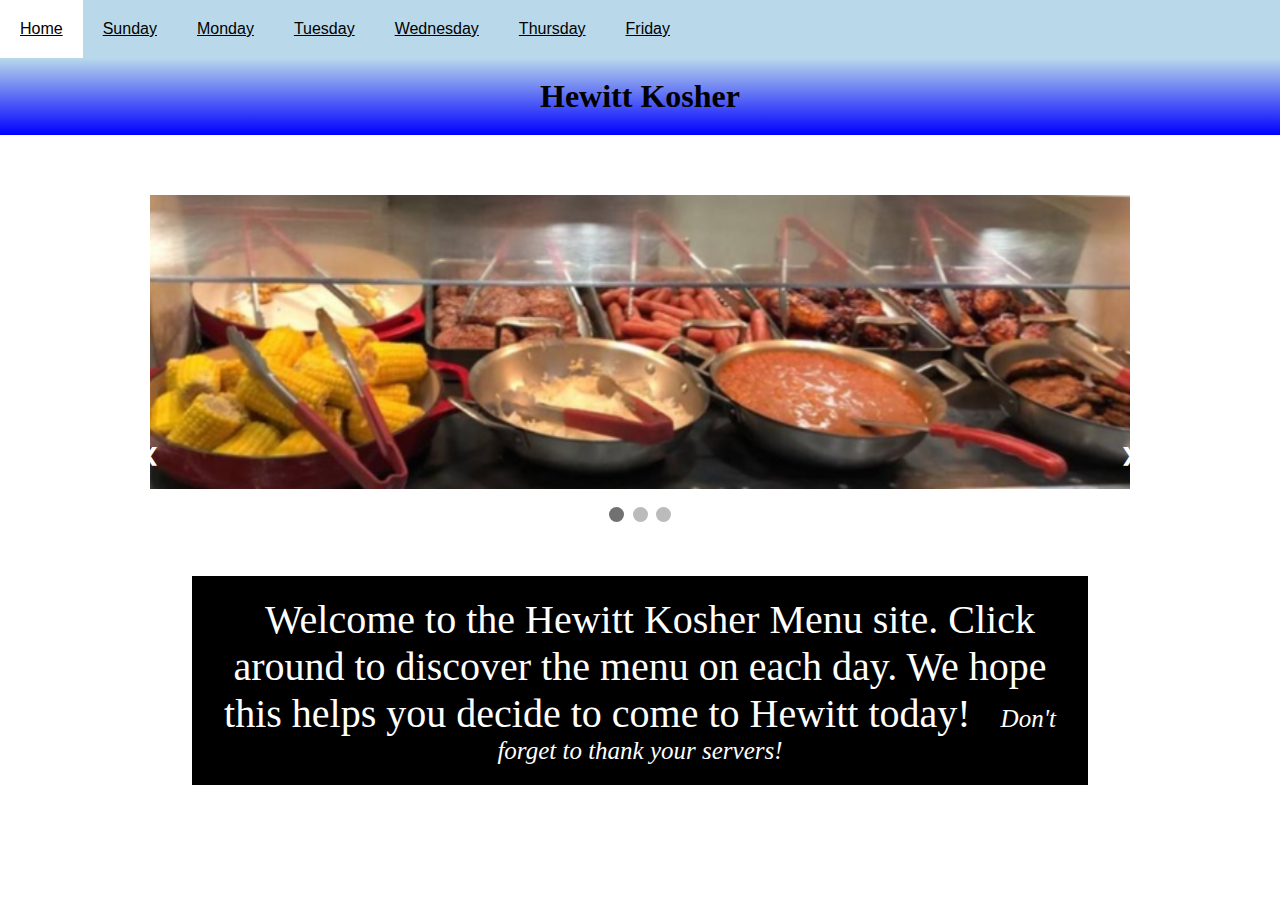
<file: index.html>
<!DOCTYPE html>
<html>

<head>
  <link rel="stylesheet" type="text/css" href="style.css">
  <title>layout</title>
</head>

<body>
  <div class="nav">
    <ul>
      <li><a class="active" href="index.html"> Home </a></li>
      <li><a href="Sunday.html">Sunday</a></li>
      <li><a href="Monday.html">Monday</a></li>
      <li><a href="Tuesday.html">Tuesday</a></li>
      <li><a href="Wednesday.html">Wednesday</a></li>
      <li><a href="Thursday.html">Thursday</a></li>
      <li><a href="Friday.html">Friday</a></li>
    </ul>
  </div>
  <h1>
    Hewitt Kosher
  </h1>

  <div class="mySlides fade">
    <img src="images/BBQDay.jpg" style="width:100%;">
  </div>

  <div class="mySlides fade">
    <img src="images/breakfastday.jpg" style="width:100%;">
  </div>

  <div class="mySlides fade">
    <img src="images/Salmonday.jpg" style="width:100%">
  </div>

  <a class="prev" onclick="plusSlides(-1)">&#10094;</a>
  <a class="next" onclick="plusSlides(1)">&#10095;</a>

  </div>
  <br>

  <div style="text-align:center">
    <span class="dot" onclick="currentSlide(1)"></span>
    <span class="dot" onclick="currentSlide(2)"></span>
    <span class="dot" onclick="currentSlide(3)"></span>
  </div>

  <script>
    var slideIndex = 1;
    showSlides(slideIndex);

    function plusSlides(n) {
      showSlides(slideIndex += n);
    }

    function currentSlide(n) {
      showSlides(slideIndex = n);
    }

    function showSlides(n) {
      var i;
      var slides = document.getElementsByClassName("mySlides");
      var dots = document.getElementsByClassName("dot");
      if (n > slides.length) {
        slideIndex = 1
      }
      if (n < 1) {
        slideIndex = slides.length
      }
      for (i = 0; i < slides.length; i++) {
        slides[i].style.display = "none";
      }
      for (i = 0; i < dots.length; i++) {
        dots[i].className = dots[i].className.replace(" active", "");
      }
      slides[slideIndex - 1].style.display = "block";
      dots[slideIndex - 1].className += " active";
    }
  </script>

  <article>
  </article>

  <div class="maintext">
    <p1>
      Welcome to the Hewitt Kosher Menu site.
      Click around to discover the menu on each day.
      We hope this helps you decide to come to Hewitt today!
    </p1>
    <p2>
      Don't forget to thank your servers!
    </p2>
  </div>

</body>

</html>
</file>
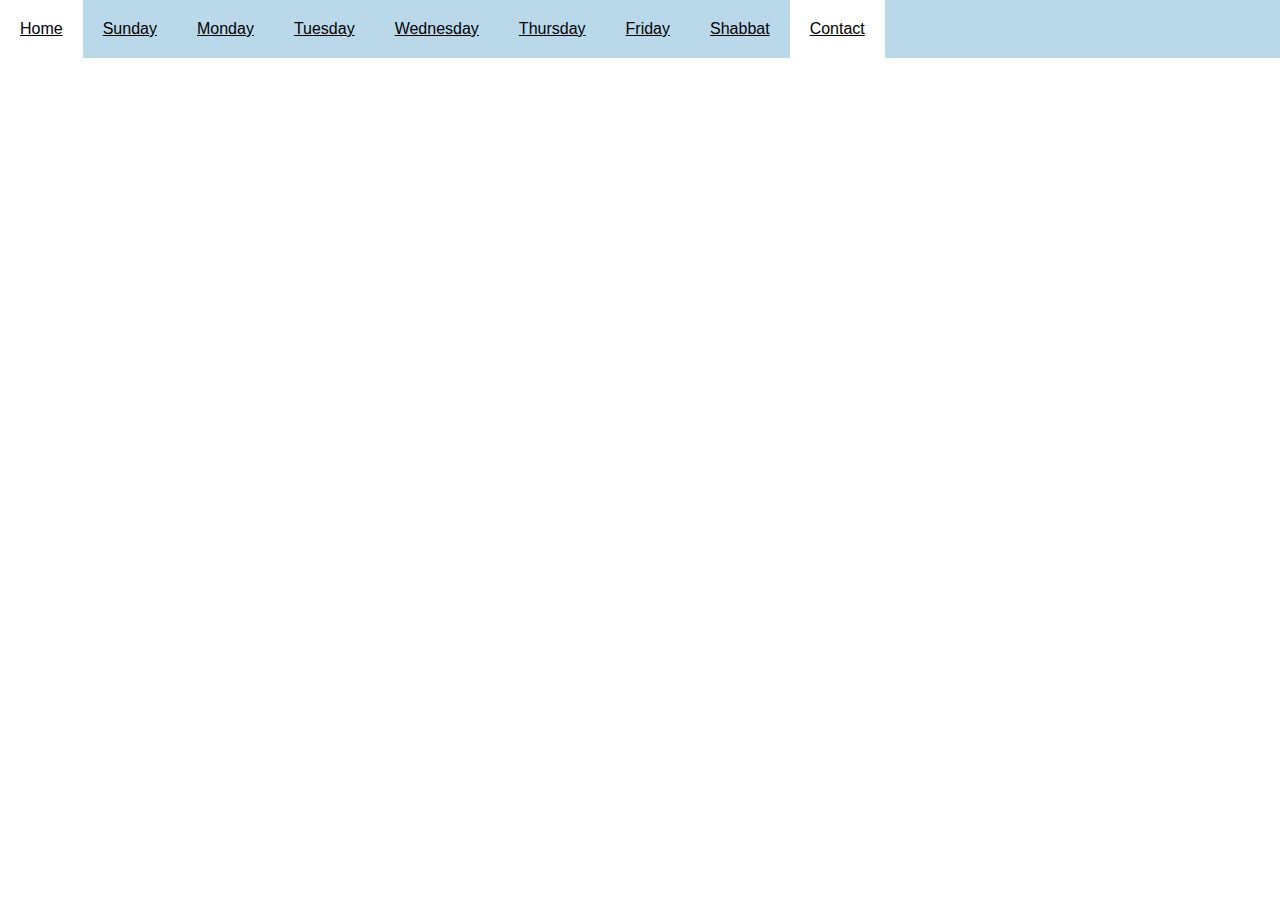
<file: Contact.html>
<!DOCTYPE html>
<html>
  <head>
    <link rel="stylesheet" type="text/css" href="style.css">
    <title>layout</title>
  </head>
<body>
  <div class= "nav">
      <ul>
          <li><a href="Index.html">Home</a></li>
          <li><a href="Sunday.html">Sunday</a></li>
          <li><a href="Monday.html">Monday</a></li>
          <li><a href="Tuesday.html">Tuesday</a></li>
          <li><a href="Wednesday.html">Wednesday</a></li>
          <li><a href="Thursday.html">Thursday</a></li>
          <li><a href="Friday.html">Friday</a></li>
          <li><a href="Shabbat.html">Shabbat</a></li>
          <li><a class="active" href="Contact.html">Contact</a></li>
    </ul>
  </div>
</body>
</html>
</file>
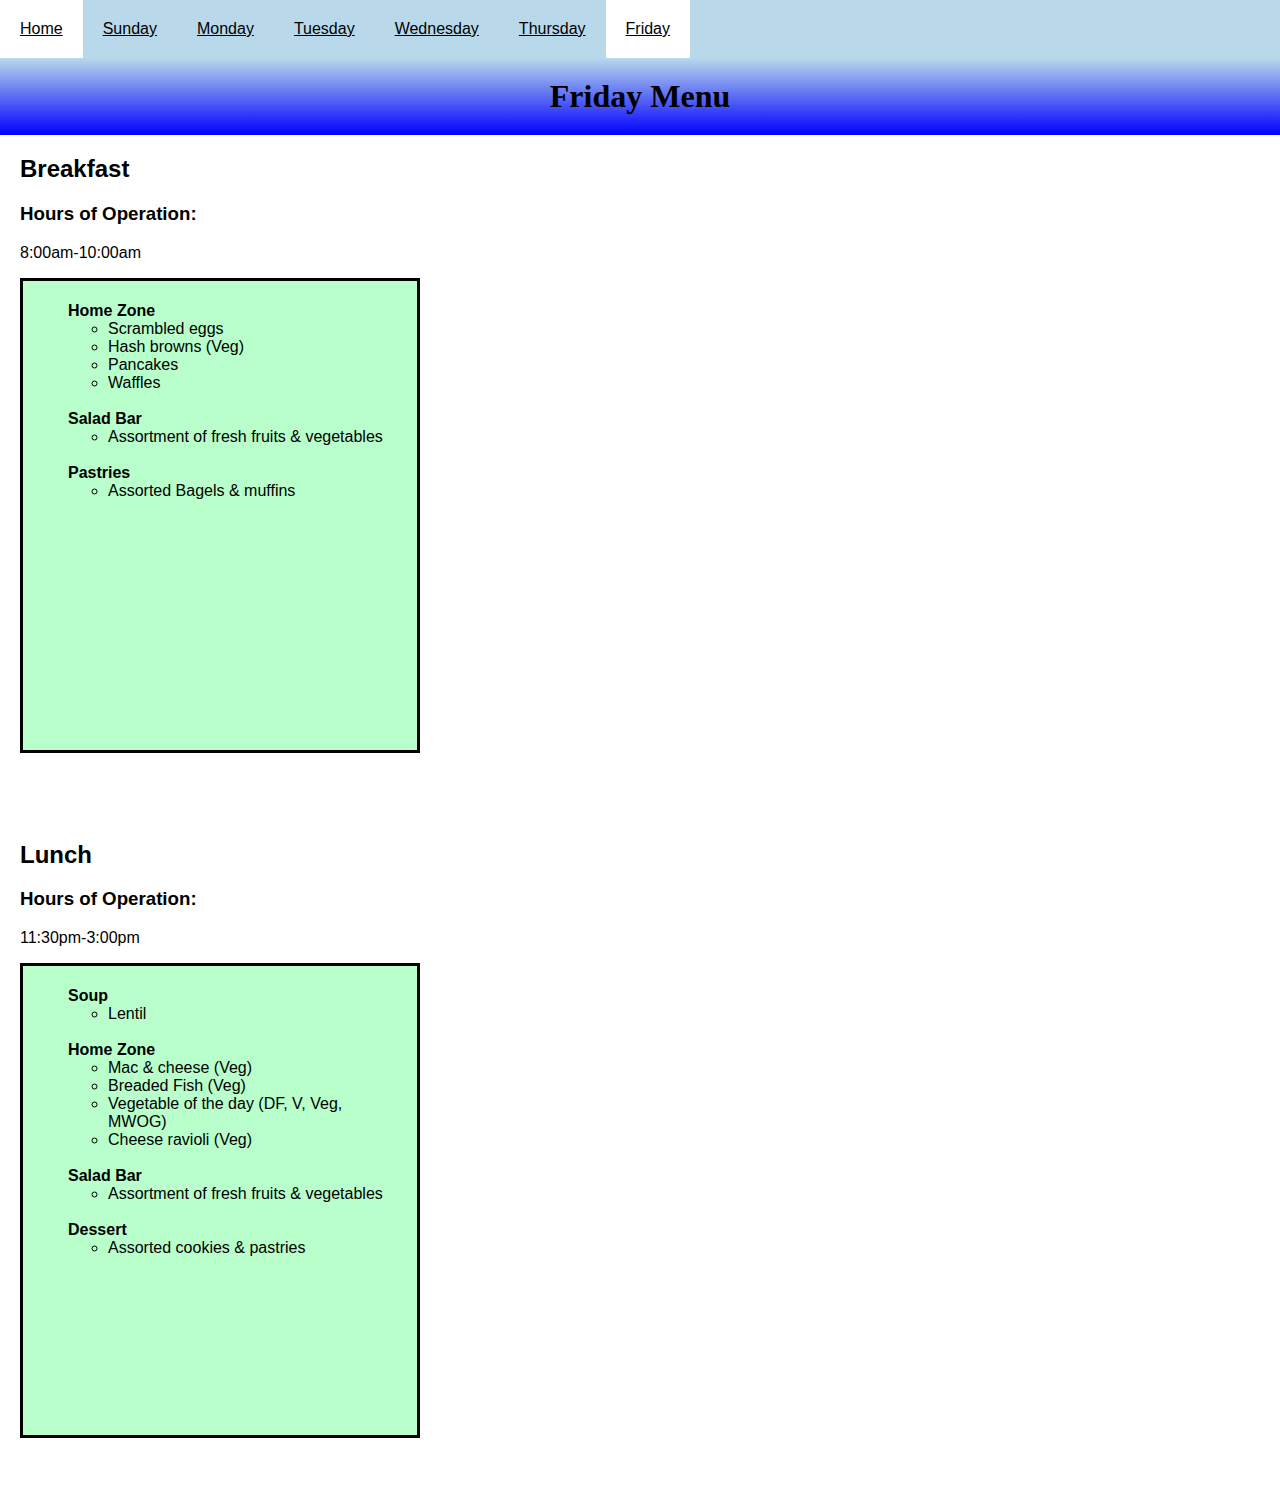
<file: Friday.html>
<!DOCTYPE html>
<html>

<head>
  <link rel="stylesheet" type="text/css" href="style.css">
  <title>layout</title>
</head>

<body>
  <div class="nav">
    <ul>
      <li><a href="index.html">Home</a></li>
      <li><a href="Sunday.html">Sunday</a></li>
      <li><a href="Monday.html">Monday</a></li>
      <li><a href="Tuesday.html">Tuesday</a></li>
      <li><a href="Wednesday.html">Wednesday</a></li>
      <li><a href="Thursday.html">Thursday</a></li>
      <li><a class="active" href="Friday.html">Friday</a></li>
    </ul>
  </div>
  <h1>
    Friday Menu
  </h1>
  <div id="mainBody" name="mainBody">
    <h2>
      Breakfast
    </h2>

    <h3>
      Hours of Operation:
    </h3>
    <p>
      8:00am-10:00am
    </p>

    <div class="friday">
      <ul>
        <li>Home Zone</li>
        <ul class="menuitem">
          <li> Scrambled eggs </li>
          <li> Hash browns (Veg) </li>
          <li> Pancakes </li>
          <li> Waffles </li>
        </ul>
        <br>
        <li>Salad Bar</li>
        <ul class="menuitem">
          <li> Assortment of fresh fruits & vegetables </li>
        </ul>
        <br>
        <li>Pastries</li>
        <ul class="menuitem">
          <li> Assorted Bagels & muffins </li>
        </ul>
    </div>

    <h2>
      <br>
      Lunch
    </h2>

    <h3>
      Hours of Operation:
    </h3>
    <p>
      11:30pm-3:00pm
    </p>

    <div class="friday">
      <ul>
        <li>Soup</li>
        <ul class="menuitem">
          <li> Lentil </li>
        </ul>
        <br>
        <li>Home Zone</li>
        <ul class="menuitem">
          <li> Mac & cheese (Veg) </li>
          <li> Breaded Fish (Veg) </li>
          <li> Vegetable of the day (DF, V, Veg, MWOG) </li>
          <li> Cheese ravioli (Veg) </li>
        </ul>
        <br>
        <li>Salad Bar</li>
        <ul class="menuitem">
          <li> Assortment of fresh fruits & vegetables </li>
        </ul>
        <br>
        <li>Dessert</li>
        <ul class="menuitem">
          <li> Assorted cookies & pastries </li>
        </ul>
      </ul>
    </div>
  </div>
</body>
</html>
</file>
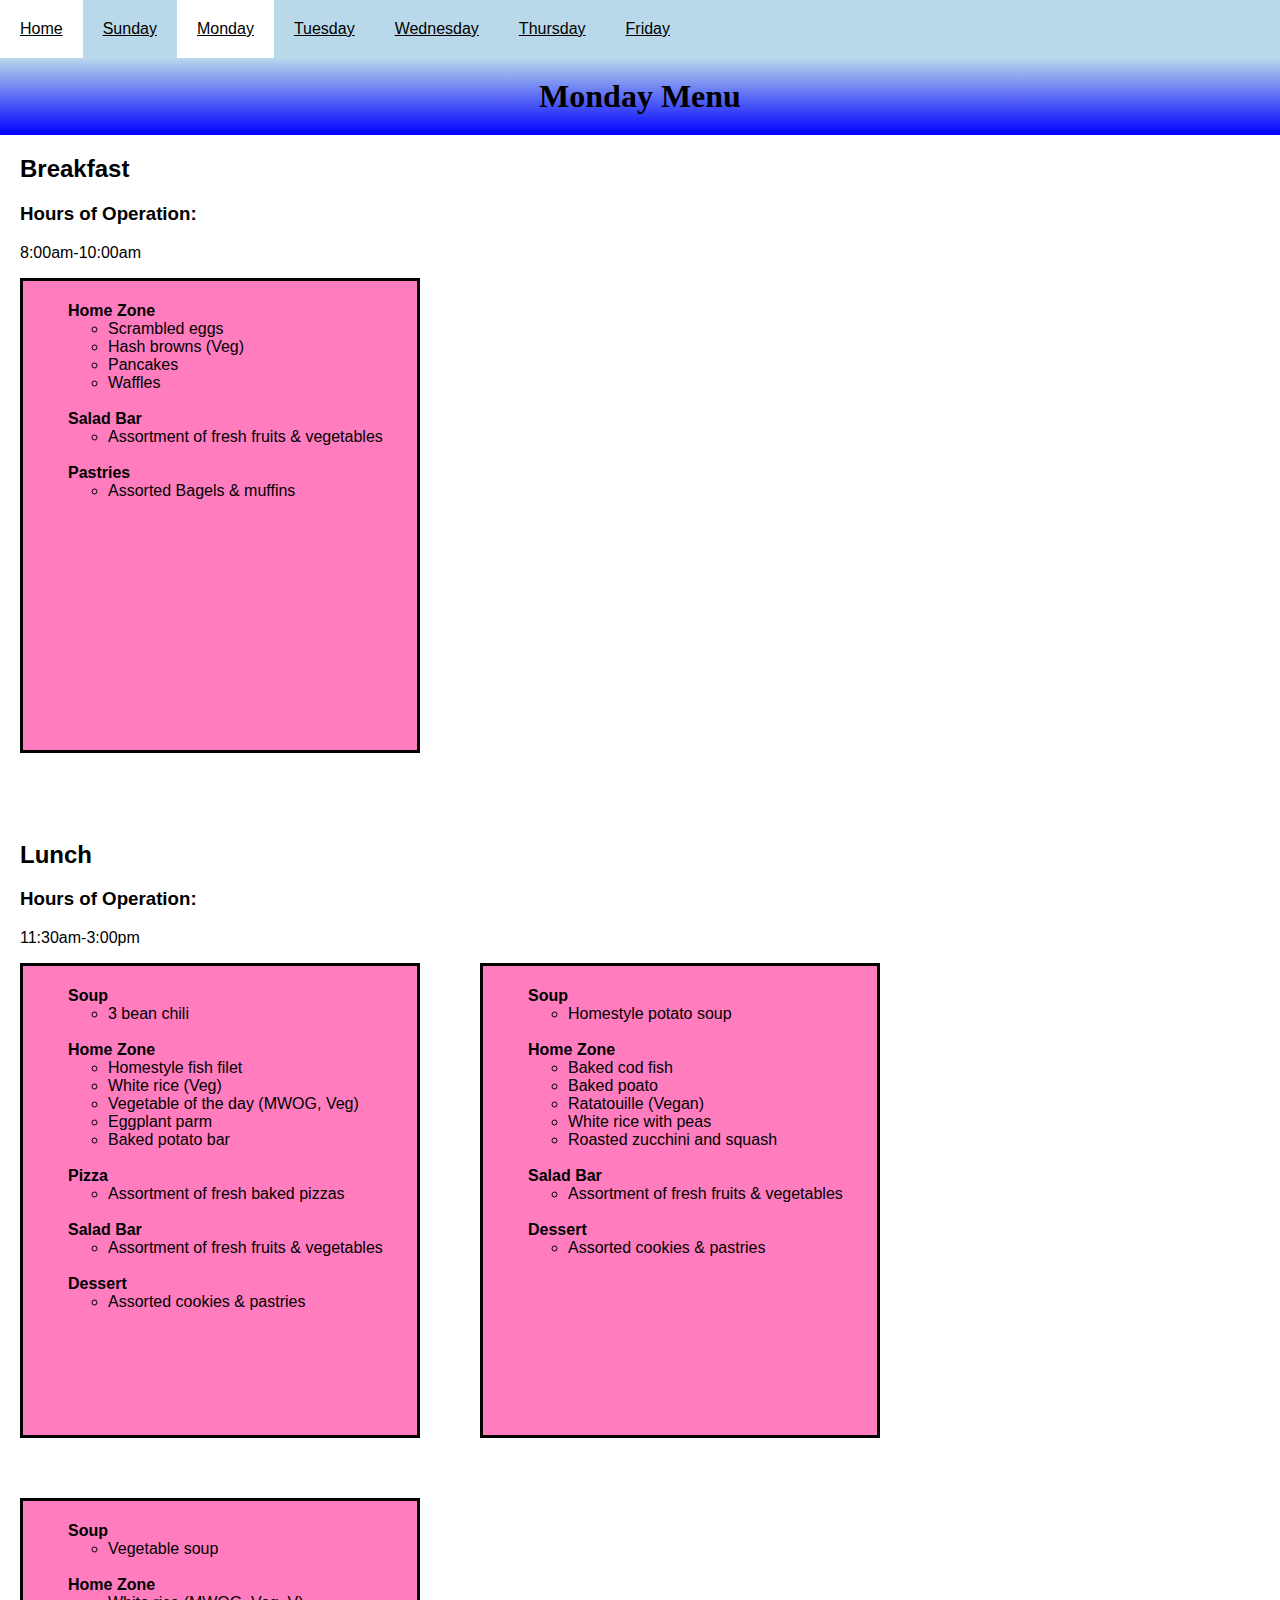
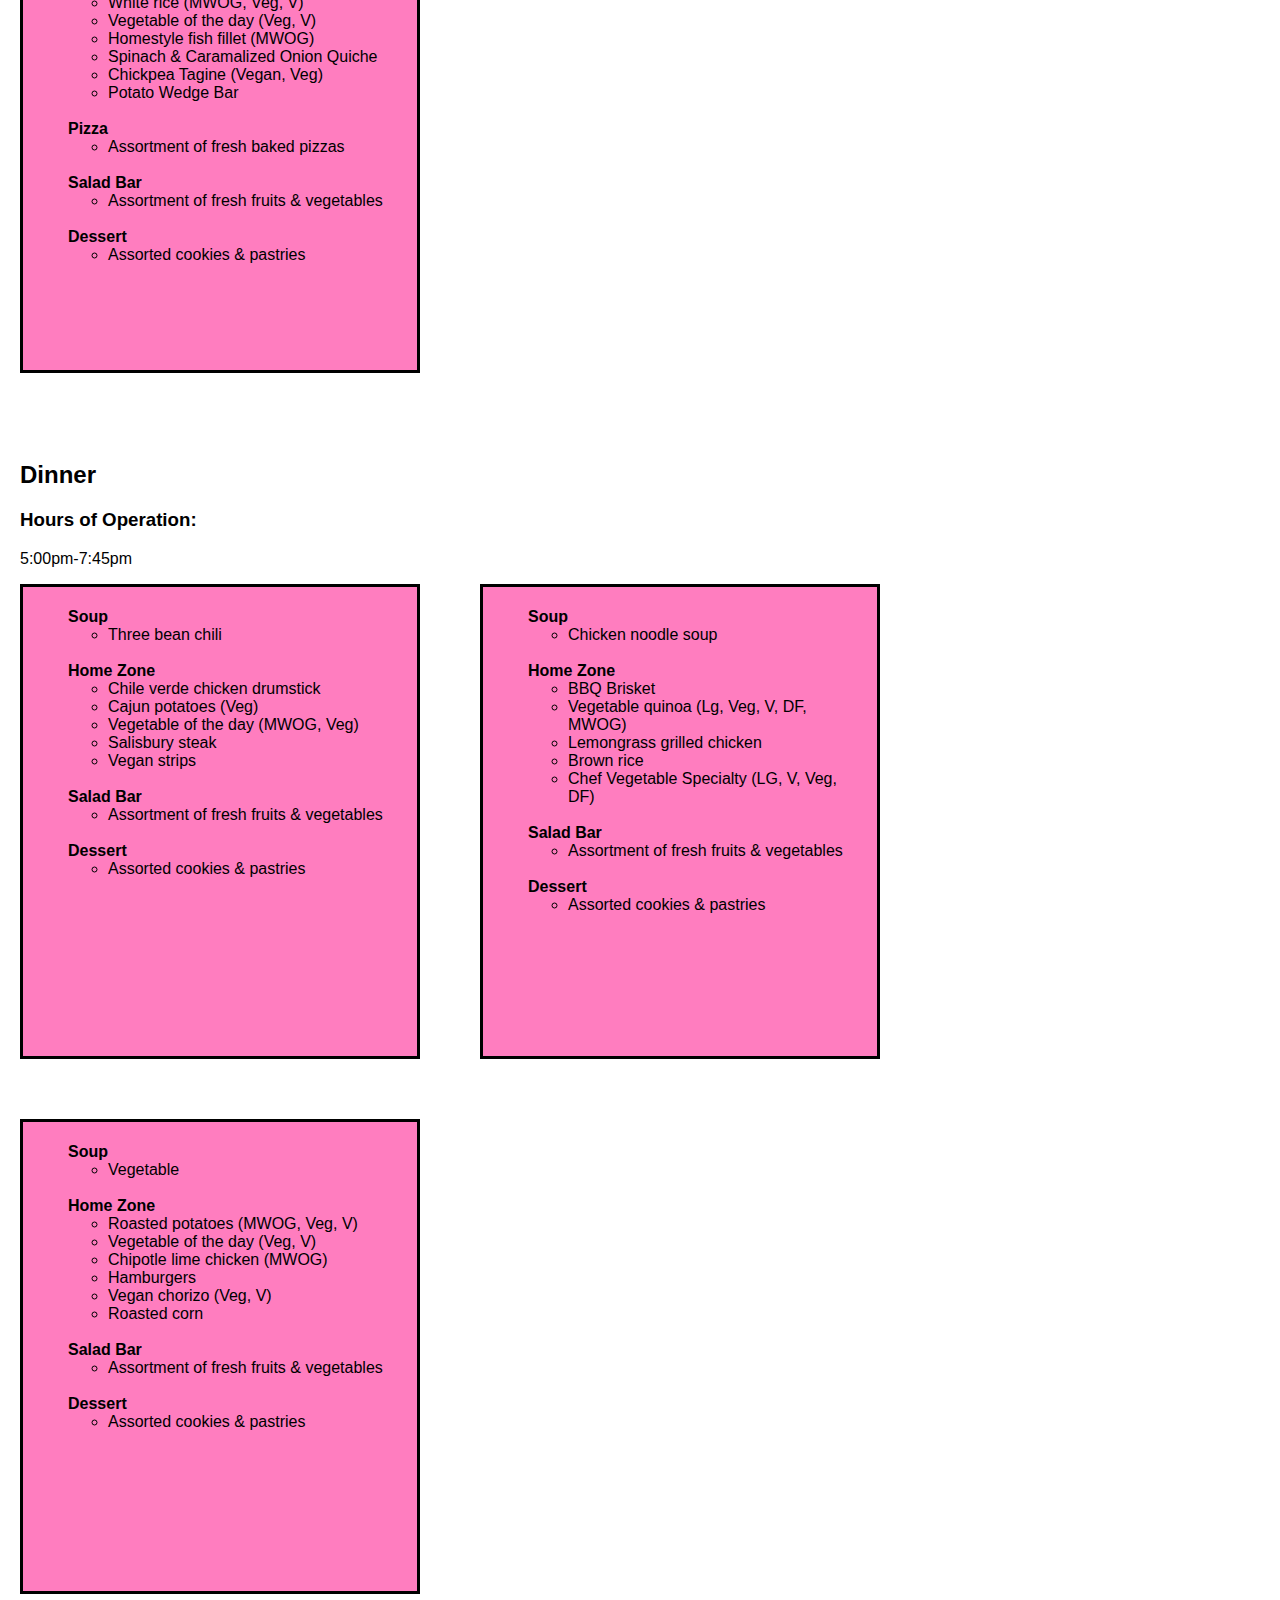
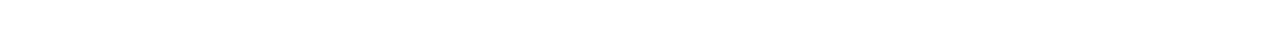
<file: Monday.html>
<!DOCTYPE html>
<html>

<head>
  <link rel="stylesheet" type="text/css" href="style.css">
  <title>layout</title>
</head>

<body>
  <div class="nav">
    <ul>
      <li><a href="index.html">Home</a></li>
      <li><a href="Sunday.html">Sunday</a></li>
      <li><a class="active" href="Monday.html">Monday</a></li>
      <li><a href="Tuesday.html">Tuesday</a></li>
      <li><a href="Wednesday.html">Wednesday</a></li>
      <li><a href="Thursday.html">Thursday</a></li>
      <li><a href="Friday.html">Friday</a></li>
    </ul>
  </div>
  <h1>
    Monday Menu
  </h1>
  <div id="mainBody" name="mainBody">
    <h2>
      Breakfast
    </h2>

    <h3>
      Hours of Operation:
    </h3>
    <p>
      8:00am-10:00am
    </p>

    <div class="monday">
      <ul>
        <li>Home Zone</li>
        <ul class="menuitem">
          <li> Scrambled eggs </li>
          <li> Hash browns (Veg) </li>
          <li> Pancakes </li>
          <li> Waffles </li>
        </ul>
        <br>
        <li>Salad Bar</li>
        <ul class="menuitem">
          <li> Assortment of fresh fruits & vegetables </li>
        </ul>
        <br>
        <li>Pastries</li>
        <ul class="menuitem">
          <li> Assorted Bagels & muffins </li>
        </ul>
    </div>

    <h2>
      <br>
      Lunch
    </h2>

    <h3>
      Hours of Operation:
    </h3>
    <p>
      11:30am-3:00pm
    </p>

    <div class="monday">
      <ul>
        <li>Soup</li>
        <ul class="menuitem">
          <li> 3 bean chili </li>
        </ul>
        <br>
        <li>Home Zone</li>
        <ul class="menuitem">
          <li> Homestyle fish filet </li>
          <li> White rice (Veg) </li>
          <li> Vegetable of the day (MWOG, Veg) </li>
          <li> Eggplant parm </li>
          <li> Baked potato bar </li>
        </ul>
        <br>
        <li>Pizza</li>
        <ul class="menuitem">
          <li> Assortment of fresh baked pizzas </li>
        </ul>
        <br>
        <li>Salad Bar</li>
        <ul class="menuitem">
          <li> Assortment of fresh fruits & vegetables </li>
        </ul>
        <br>
        <li>Dessert</li>
        <ul class="menuitem">
          <li> Assorted cookies & pastries </li>
        </ul>
      </ul>
    </div>

    <div class="monday">
      <ul>
        <li>Soup</li>
        <ul class="menuitem">
          <li> Homestyle potato soup </li>
        </ul>
        <br>
        <li>Home Zone</li>
        <ul class="menuitem">
          <li> Baked cod fish </li>
          <li> Baked poato </li>
          <li> Ratatouille (Vegan) </li>
          <li> White rice with peas </li>
          <li> Roasted zucchini and squash </li>
        </ul>
        <br>
        <li>Salad Bar</li>
        <ul class="menuitem">
          <li> Assortment of fresh fruits & vegetables </li>
        </ul>
        <br>
        <li>Dessert</li>
        <ul class="menuitem">
          <li> Assorted cookies & pastries </li>
        </ul>
      </ul>
    </div>

    <div class="monday">
      <ul>
        <li>Soup</li>
        <ul class="menuitem">
          <li> Vegetable soup </li>
        </ul>
        <br>
        <li>Home Zone</li>
        <ul class="menuitem">
          <li> White rice (MWOG, Veg, V) </li>
          <li> Vegetable of the day (Veg, V) </li>
          <li> Homestyle fish fillet (MWOG) </li>
          <li> Spinach & Caramalized Onion Quiche </li>
          <li> Chickpea Tagine (Vegan, Veg) </li>
          <li> Potato Wedge Bar </li>
        </ul>
        <br>
        <li>Pizza</li>
        <ul class="menuitem">
          <li> Assortment of fresh baked pizzas </li>
        </ul>
        <br>
        <li>Salad Bar</li>
        <ul class="menuitem">
          <li> Assortment of fresh fruits & vegetables </li>
        </ul>
        <br>
        <li>Dessert</li>
        <ul class="menuitem">
          <li> Assorted cookies & pastries </li>
        </ul>
      </ul>
    </div>

    <h2>
      <br>
      Dinner
    </h2>

    <h3>
      Hours of Operation:
    </h3>
    <p>
      5:00pm-7:45pm
    </p>

    <div class="monday">
      <ul>
        <li>Soup</li>
        <ul class="menuitem">
          <li> Three bean chili </li>
        </ul>
        <br>
        <li>Home Zone</li>
        <ul class="menuitem">
          <li> Chile verde chicken drumstick </li>
          <li> Cajun potatoes (Veg) </li>
          <li> Vegetable of the day (MWOG, Veg) </li>
          <li> Salisbury steak </li>
          <li> Vegan strips </li>
        </ul>
        <br>
        <li>Salad Bar</li>
        <ul class="menuitem">
          <li> Assortment of fresh fruits & vegetables </li>
        </ul>
        <br>
        <li>Dessert</li>
        <ul class="menuitem">
          <li> Assorted cookies & pastries </li>
        </ul>
      </ul>
    </div>

    <div class="monday">
      <ul>
        <li>Soup</li>
        <ul class="menuitem">
          <li> Chicken noodle soup </li>
        </ul>
        <br>
        <li>Home Zone</li>
        <ul class="menuitem">
          <li> BBQ Brisket </li>
          <li> Vegetable quinoa (Lg, Veg, V, DF, MWOG) </li>
          <li> Lemongrass grilled chicken </li>
          <li> Brown rice </li>
          <li> Chef Vegetable Specialty (LG, V, Veg, DF) </li>
        </ul>
        <br>
        <li>Salad Bar</li>
        <ul class="menuitem">
          <li> Assortment of fresh fruits & vegetables </li>
        </ul>
        <br>
        <li>Dessert</li>
        <ul class="menuitem">
          <li> Assorted cookies & pastries </li>
        </ul>
      </ul>
    </div>

    <div class="monday">
      <ul>
        <li>Soup</li>
        <ul class="menuitem">
          <li> Vegetable </li>
        </ul>
        <br>
        <li>Home Zone</li>
        <ul class="menuitem">
          <li> Roasted potatoes (MWOG, Veg, V)</li>
          <li> Vegetable of the day (Veg, V) </li>
          <li> Chipotle lime chicken (MWOG)</li>
          <li> Hamburgers </li>
          <li> Vegan chorizo (Veg, V) </li>
          <li> Roasted corn </li>
        </ul>
        <br>
        <li>Salad Bar</li>
        <ul class="menuitem">
          <li> Assortment of fresh fruits & vegetables </li>
        </ul>
        <br>
        <li>Dessert</li>
        <ul class="menuitem">
          <li> Assorted cookies & pastries </li>
        </ul>
      </ul>
    </div>
</body>
</html>
</file>
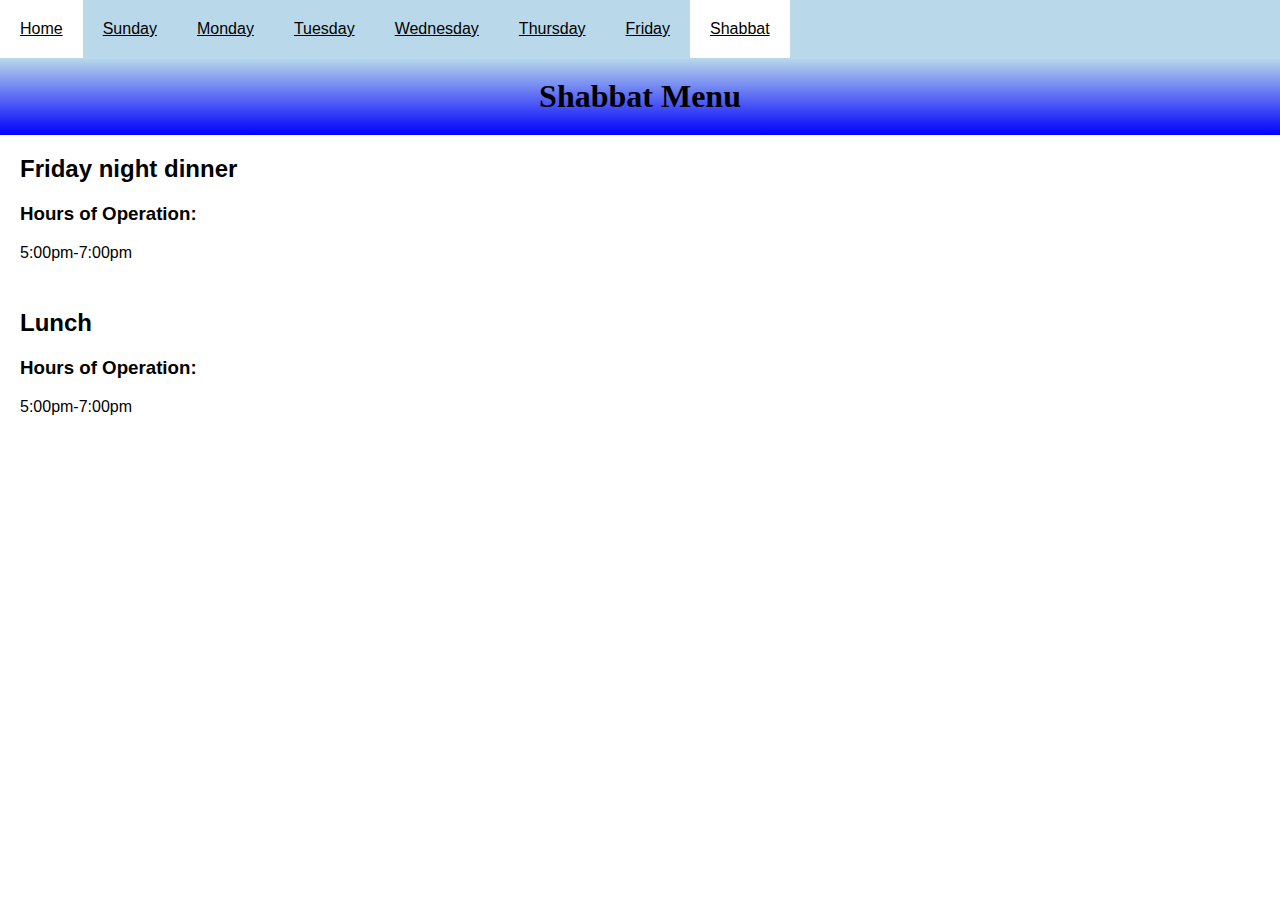
<file: Shabbat.html>
<!DOCTYPE html>
<html>

<head>
  <link rel="stylesheet" type="text/css" href="style.css">
  <title>layout</title>
</head>

<body>
  <div class="nav">
    <ul>
      <li><a href="Index.html">Home</a></li>
      <li><a href="Sunday.html">Sunday</a></li>
      <li><a href="Monday.html">Monday</a></li>
      <li><a href="Tuesday.html">Tuesday</a></li>
      <li><a href="Wednesday.html">Wednesday</a></li>
      <li><a href="Thursday.html">Thursday</a></li>
      <li><a href="Friday.html">Friday</a></li>
      <li><a class="active" href="Shabbat.html">Shabbat</a></li>
    </ul>
  </div>
  <h1>
    Shabbat Menu
  </h1>
  <div id="mainBody" name="mainBody">

    <h2>
      Friday night dinner
    </h2>

    <h3>
      Hours of Operation:
    </h3>
    <p>
      5:00pm-7:00pm
    </p>

    <div class="shabbat">
    </div>

    <div class="shabbat">
    </div>

    <div class="shabbat">
    </div>


    <h2>
      <br>
      Lunch
    </h2>

    <h3>
      Hours of Operation:
    </h3>
    <p>
      5:00pm-7:00pm
    </p>

    <div class="shabbat">
    </div>

    <div class="shabbat">
    </div>

    <div class="shabbat">
    </div>

  </div>
</body>

</html>
</file>
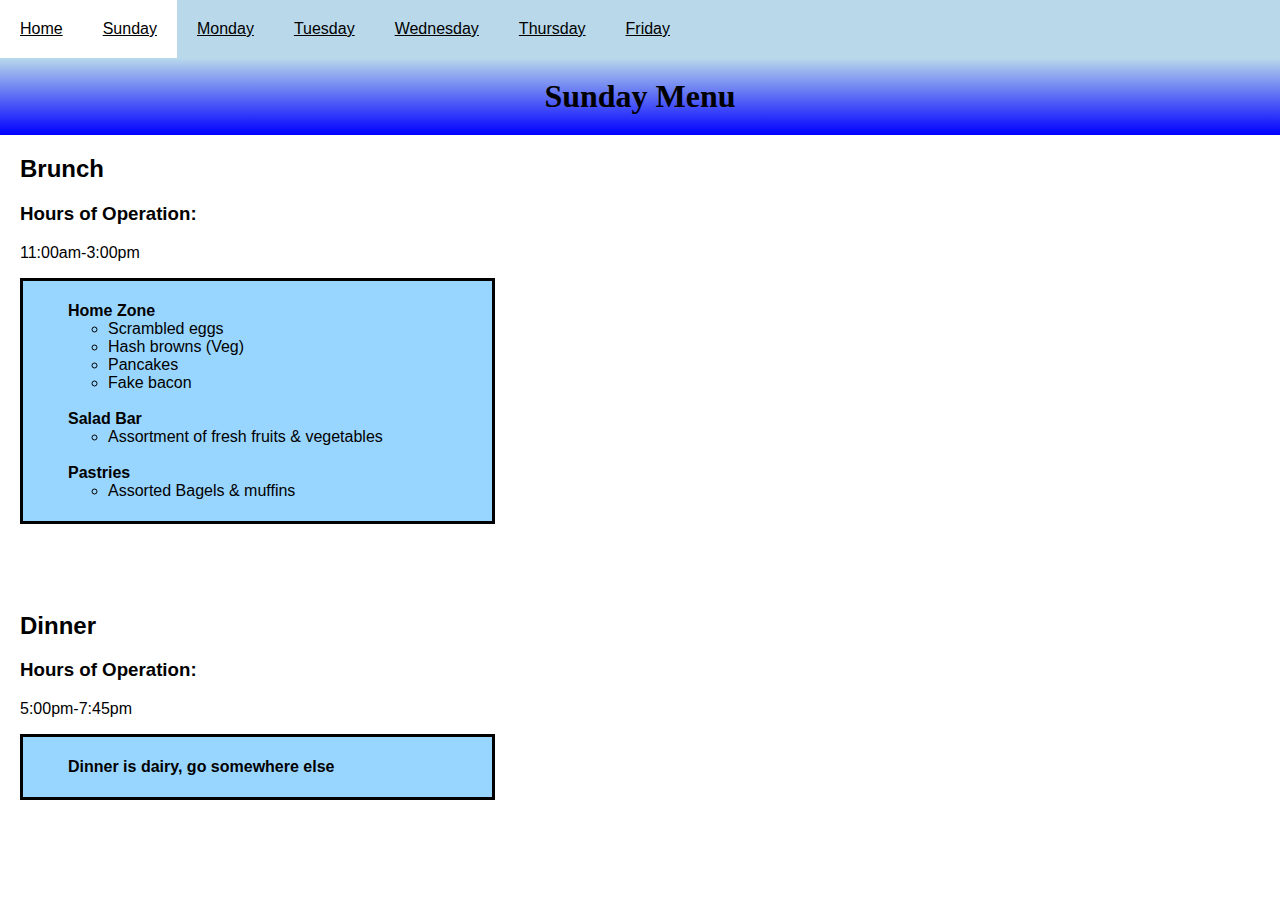
<file: Sunday.html>
<!DOCTYPE html>
<html>

<head>
  <link rel="stylesheet" type="text/css" href="style.css">
  <title>layout</title>
</head>

<body>
  <div class="nav">
    <ul>
      <li><a href="index.html">Home</a></li>
      <li><a class="active" href="Sunday.html">Sunday</a></li>
      <li><a href="Monday.html">Monday</a></li>
      <li><a href="Tuesday.html">Tuesday</a></li>
      <li><a href="Wednesday.html">Wednesday</a></li>
      <li><a href="Thursday.html">Thursday</a></li>
      <li><a href="Friday.html">Friday</a></li>
    </ul>
  </div>

  <h1>
    Sunday Menu
  </h1>

  <div id="mainBody" name="mainBody">
    <h2>
      Brunch
    </h2>
    <h3>
      Hours of Operation:
    </h3>
    <p>
      11:00am-3:00pm
    </p>

    <div class="sunday">
      <ul>
        <li>Home Zone</li>
        <ul class="menuitem">
          <li> Scrambled eggs </li>
          <li> Hash browns (Veg) </li>
          <li> Pancakes </li>
          <li> Fake bacon </li>
        </ul>
        <br>
        <li>Salad Bar</li>
        <ul class="menuitem">
          <li> Assortment of fresh fruits & vegetables </li>
        </ul>
        <br>
        <li>Pastries</li>
        <ul class="menuitem">
          <li> Assorted Bagels & muffins </li>
        </ul>
      </ul>
    </div>

    <h2>
      <br>
      Dinner
    </h2>

    <h3>
      Hours of Operation:
    </h3>
    <p>
      5:00pm-7:45pm
    </p>

    <div class="sunday">
      <ul>
        <li> Dinner is dairy, go somewhere else </li>
      </ul>
    </div>
  </div>
</body>

</html>
</file>
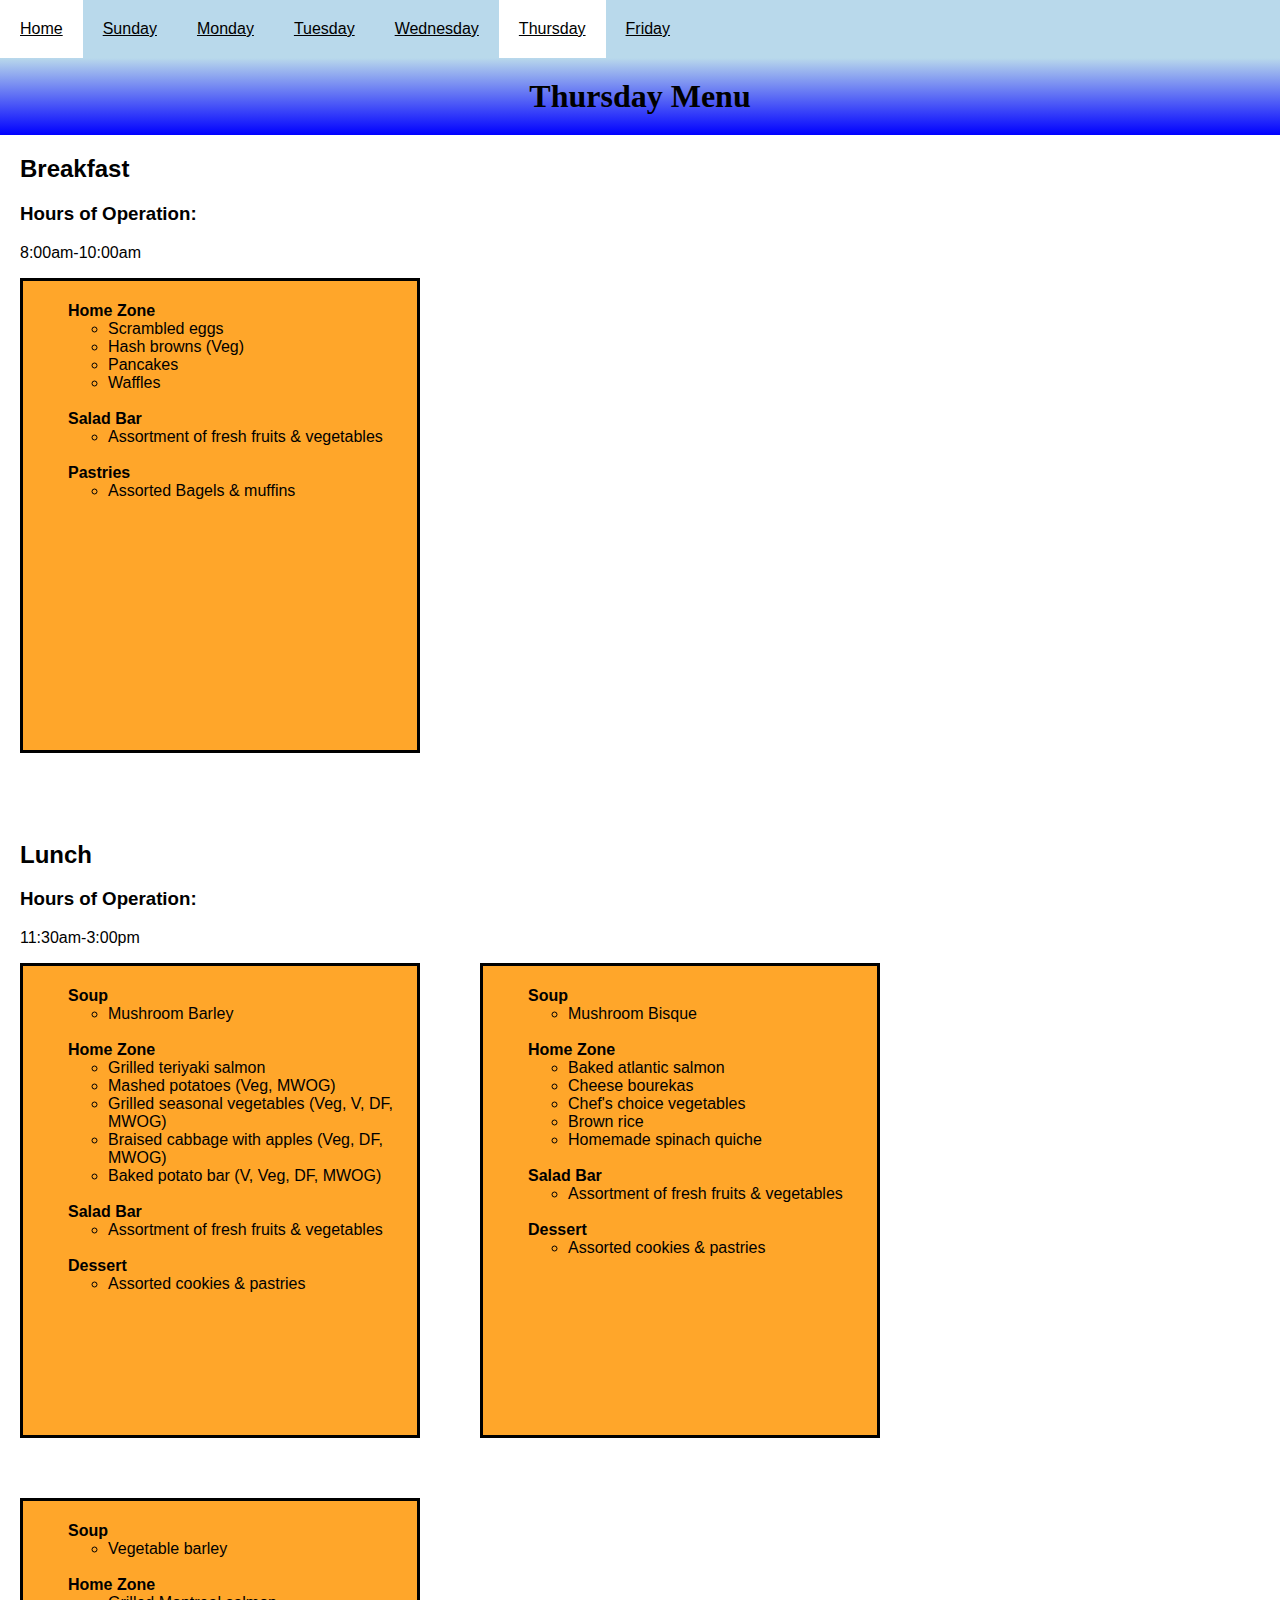
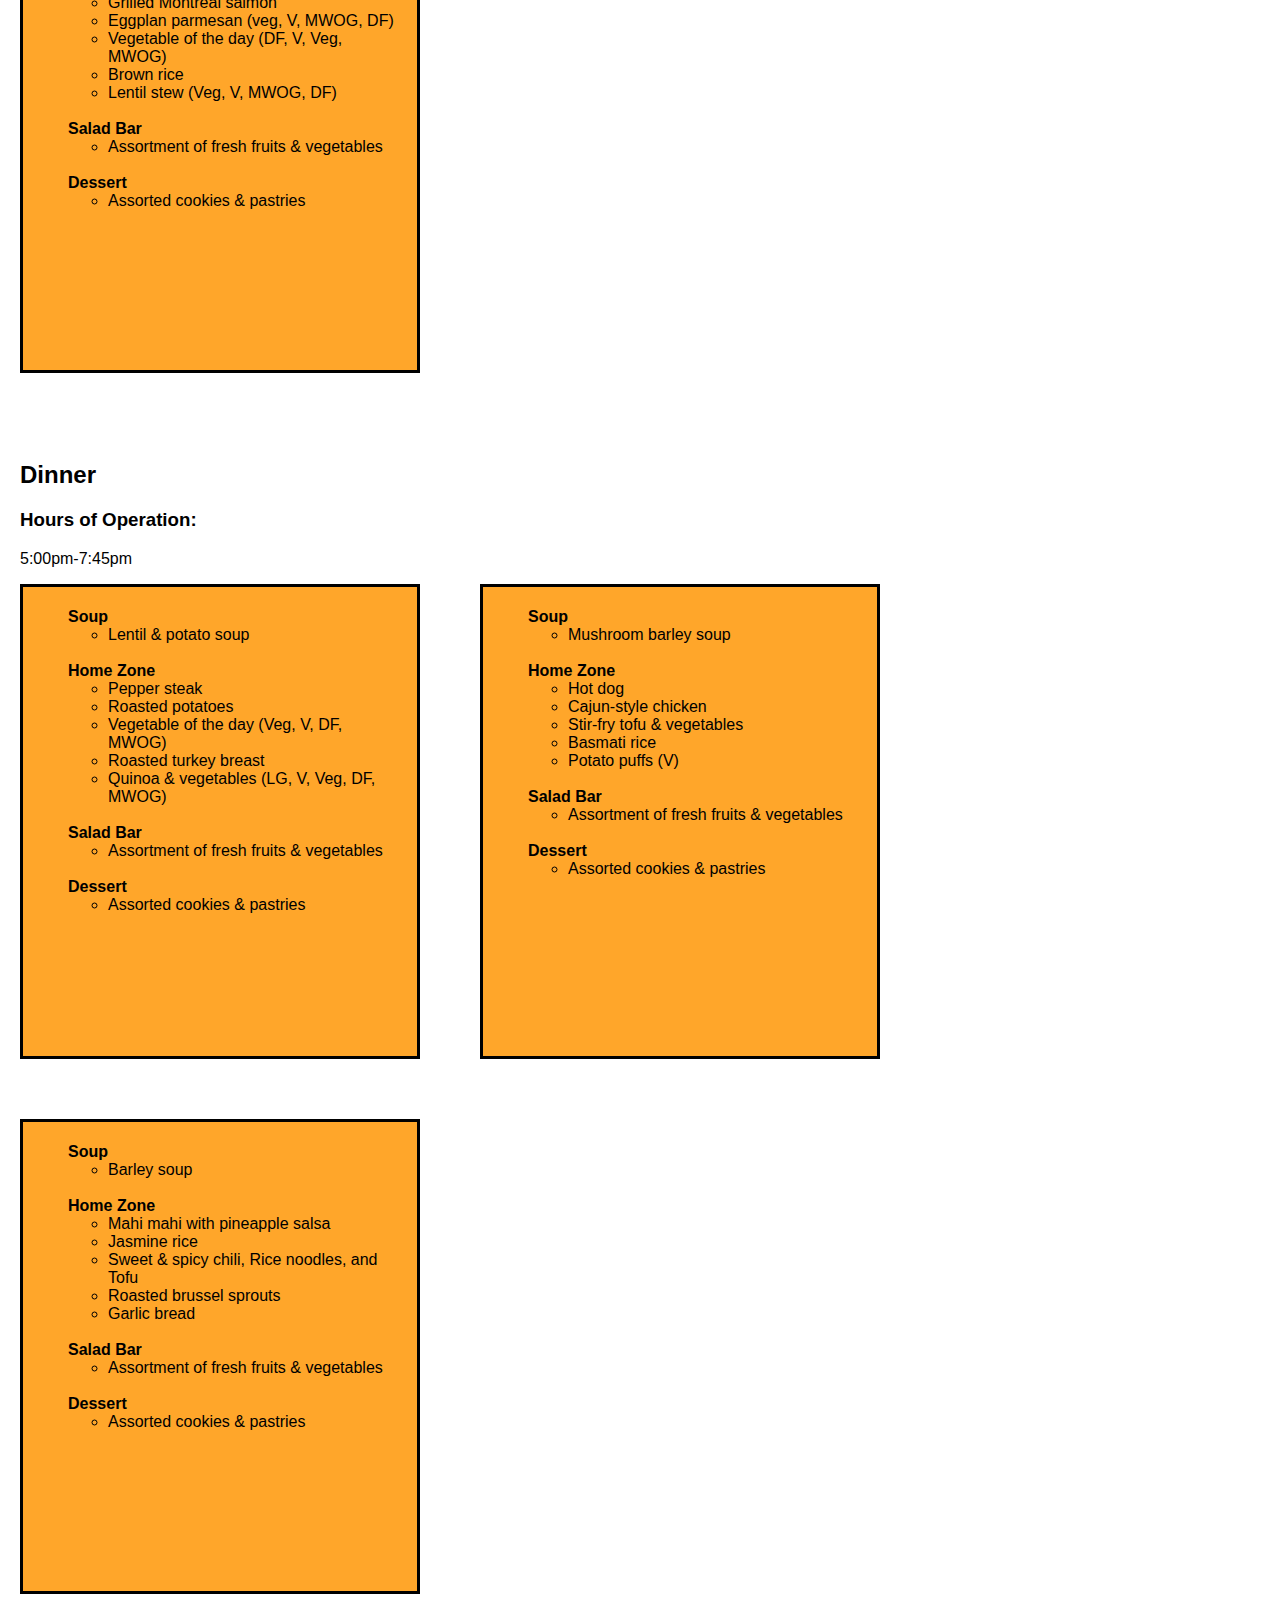
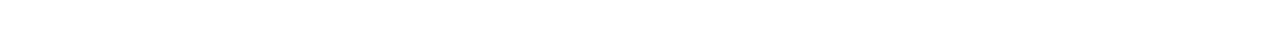
<file: Thursday.html>
<!DOCTYPE html>
<html>

<head>
  <link rel="stylesheet" type="text/css" href="style.css">
  <title>layout</title>
</head>

<body>
  <div class="nav">
    <ul>
      <li><a href="index.html">Home</a></li>
      <li><a href="Sunday.html">Sunday</a></li>
      <li><a href="Monday.html">Monday</a></li>
      <li><a href="Tuesday.html">Tuesday</a></li>
      <li><a href="Wednesday.html">Wednesday</a></li>
      <li><a class="active" href="Thursday.html">Thursday</a></li>
      <li><a href="Friday.html">Friday</a></li>
    </ul>
  </div>
  <h1>
    Thursday Menu
  </h1>
  <div id="mainBody" name="mainBody">
    <h2>
      Breakfast
    </h2>

    <h3>
      Hours of Operation:
    </h3>
    <p>
      8:00am-10:00am
    </p>

    <div class="thursday">
      <ul>
        <li>Home Zone</li>
        <ul class="menuitem">
          <li> Scrambled eggs </li>
          <li> Hash browns (Veg) </li>
          <li> Pancakes </li>
          <li> Waffles </li>
        </ul>
        <br>
        <li>Salad Bar</li>
        <ul class="menuitem">
          <li> Assortment of fresh fruits & vegetables </li>
        </ul>
        <br>
        <li>Pastries</li>
        <ul class="menuitem">
          <li> Assorted Bagels & muffins </li>
        </ul>
    </div>

    <h2>
      <br>
      Lunch
    </h2>

    <h3>
      Hours of Operation:
    </h3>
    <p>
      11:30am-3:00pm
    </p>

    <div class="thursday">
      <ul>
        <li>Soup</li>
        <ul class="menuitem">
          <li> Mushroom Barley </li>
        </ul>
        <br>
        <li>Home Zone</li>
        <ul class="menuitem">
          <li> Grilled teriyaki salmon </li>
          <li> Mashed potatoes (Veg, MWOG) </li>
          <li> Grilled seasonal vegetables (Veg, V, DF, MWOG) </li>
          <li> Braised cabbage with apples (Veg, DF, MWOG) </li>
          <li> Baked potato bar (V, Veg, DF, MWOG) </li>
        </ul>
        <br>
        <li>Salad Bar</li>
        <ul class="menuitem">
          <li> Assortment of fresh fruits & vegetables </li>
        </ul>
        <br>
        <li>Dessert</li>
        <ul class="menuitem">
          <li> Assorted cookies & pastries </li>
        </ul>
      </ul>
    </div>

    <div class="thursday">
      <ul>
        <li>Soup</li>
        <ul class="menuitem">
          <li> Mushroom Bisque </li>
        </ul>
        <br>
        <li>Home Zone</li>
        <ul class="menuitem">
          <li> Baked atlantic salmon </li>
          <li> Cheese bourekas </li>
          <li> Chef's choice vegetables </li>
          <li> Brown rice </li>
          <li> Homemade spinach quiche </li>
        </ul>
        <br>
        <li>Salad Bar</li>
        <ul class="menuitem">
          <li> Assortment of fresh fruits & vegetables </li>
        </ul>
        <br>
        <li>Dessert</li>
        <ul class="menuitem">
          <li> Assorted cookies & pastries </li>
        </ul>
      </ul>
    </div>

    <div class="thursday">
      <ul>
        <li>Soup</li>
        <ul class="menuitem">
          <li> Vegetable barley </li>
        </ul>
        <br>
        <li>Home Zone</li>
        <ul class="menuitem">
          <li> Grilled Montreal salmon </li>
          <li> Eggplan parmesan (veg, V, MWOG, DF) </li>
          <li> Vegetable of the day (DF, V, Veg, MWOG) </li>
          <li> Brown rice </li>
          <li> Lentil stew (Veg, V, MWOG, DF) </li>
        </ul>
        <br>
        <li>Salad Bar</li>
        <ul class="menuitem">
          <li> Assortment of fresh fruits & vegetables </li>
        </ul>
        <br>
        <li>Dessert</li>
        <ul class="menuitem">
          <li> Assorted cookies & pastries </li>
        </ul>
      </ul>
    </div>

    <h2>
      <br>
      Dinner
    </h2>

    <h3>
      Hours of Operation:
    </h3>
    <p>
      5:00pm-7:45pm
    </p>

    <div class="thursday">
      <ul>
        <li>Soup</li>
        <ul class="menuitem">
          <li> Lentil & potato soup </li>
        </ul>
        <br>
        <li>Home Zone</li>
        <ul class="menuitem">
          <li> Pepper steak </li>
          <li> Roasted potatoes </li>
          <li> Vegetable of the day (Veg, V, DF, MWOG) </li>
          <li> Roasted turkey breast </li>
          <li> Quinoa & vegetables (LG, V, Veg, DF, MWOG) </li>
        </ul>
        <br>
        <li>Salad Bar</li>
        <ul class="menuitem">
          <li> Assortment of fresh fruits & vegetables </li>
        </ul>
        <br>
        <li>Dessert</li>
        <ul class="menuitem">
          <li> Assorted cookies & pastries </li>
        </ul>
      </ul>
    </div>

    <div class="thursday">
      <ul>
        <li>Soup</li>
        <ul class="menuitem">
          <li> Mushroom barley soup </li>
        </ul>
        <br>
        <li>Home Zone</li>
        <ul class="menuitem">
          <li> Hot dog </li>
          <li> Cajun-style chicken </li>
          <li> Stir-fry tofu & vegetables </li>
          <li> Basmati rice </li>
          <li> Potato puffs (V) </li>
        </ul>
        <br>
        <li>Salad Bar</li>
        <ul class="menuitem">
          <li> Assortment of fresh fruits & vegetables </li>
        </ul>
        <br>
        <li>Dessert</li>
        <ul class="menuitem">
          <li> Assorted cookies & pastries </li>
        </ul>
      </ul>
    </div>
    <div class="thursday">
      <ul>
        <li>Soup</li>
        <ul class="menuitem">
          <li> Barley soup </li>
        </ul>
        <br>
        <li>Home Zone</li>
        <ul class="menuitem">
          <li> Mahi mahi with pineapple salsa </li>
          <li> Jasmine rice </li>
          <li> Sweet & spicy chili, Rice noodles, and Tofu </li>
          <li> Roasted brussel sprouts </li>
          <li> Garlic bread </li>
        </ul>
        <br>
        <li>Salad Bar</li>
        <ul class="menuitem">
          <li> Assortment of fresh fruits & vegetables </li>
        </ul>
        <br>
        <li>Dessert</li>
        <ul class="menuitem">
          <li> Assorted cookies & pastries </li>
        </ul>
      </ul>
    </div>
  </div>
</body>

</html>
</file>
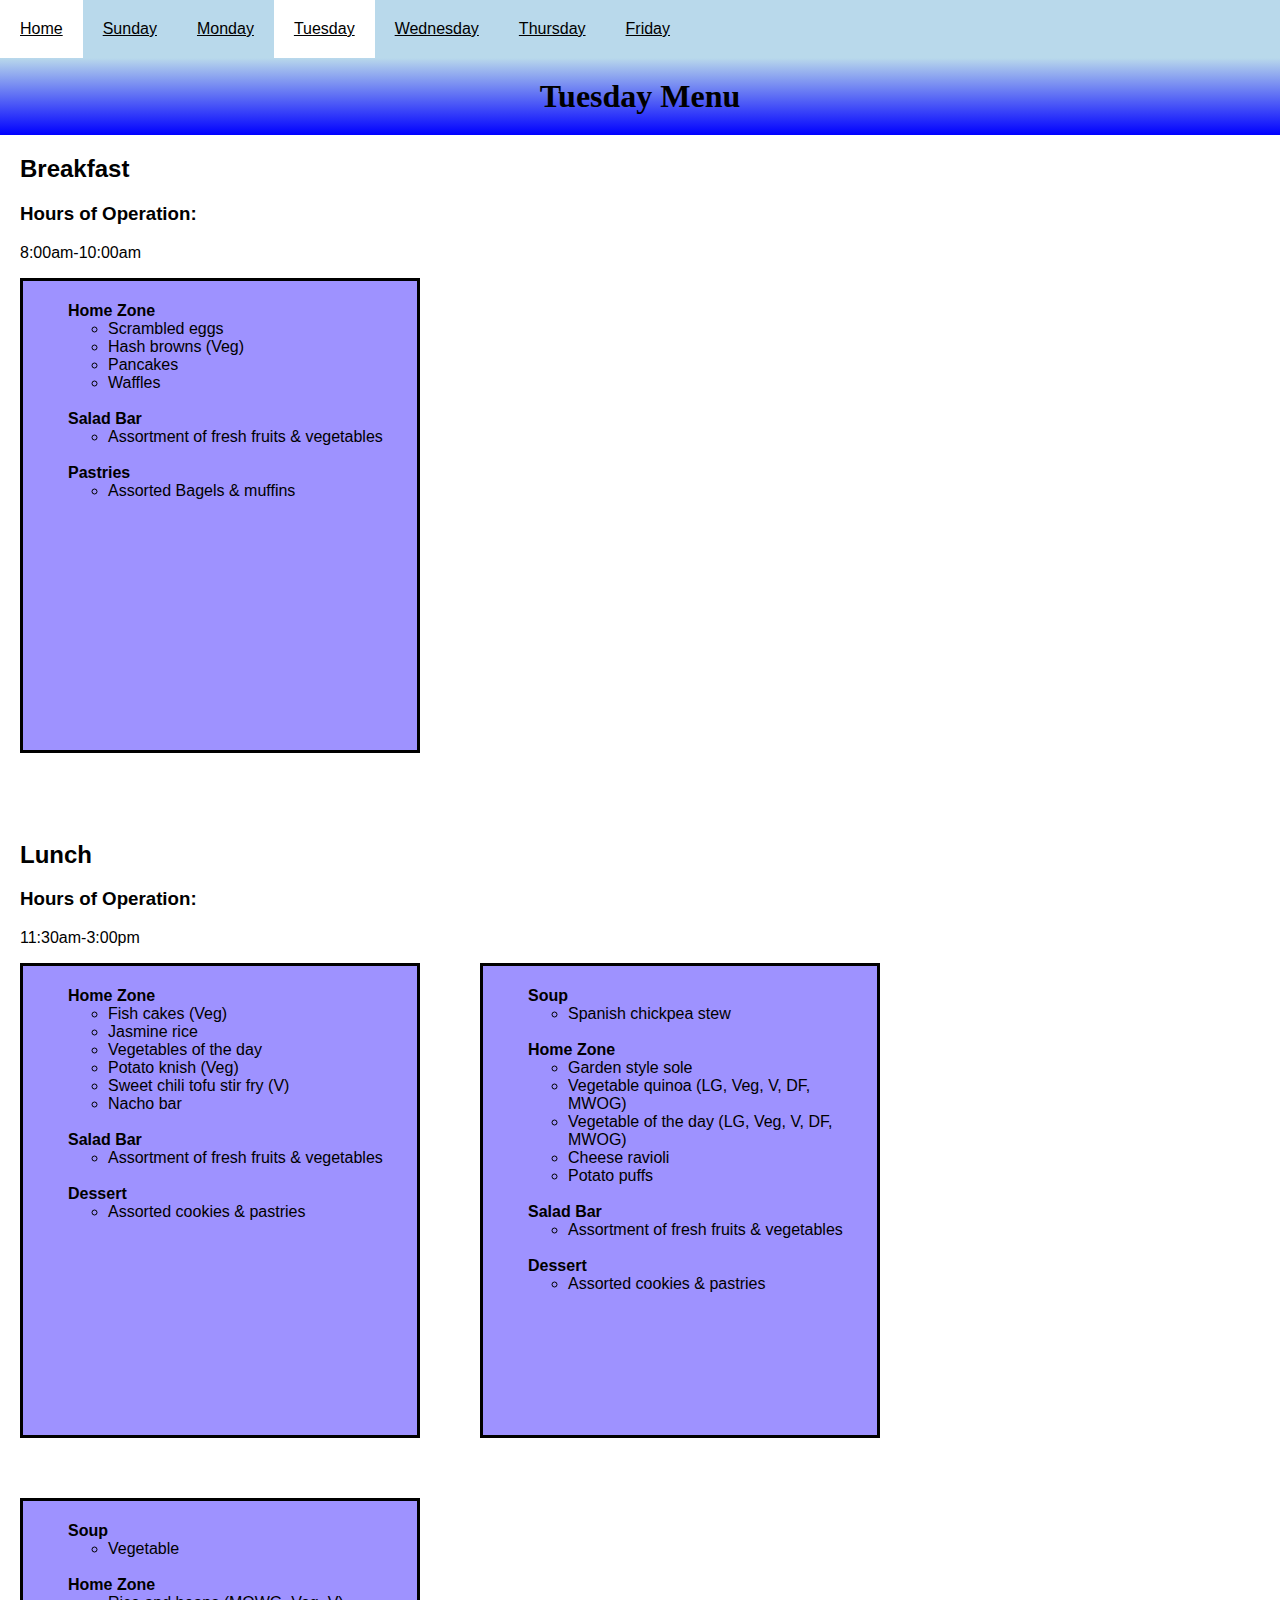
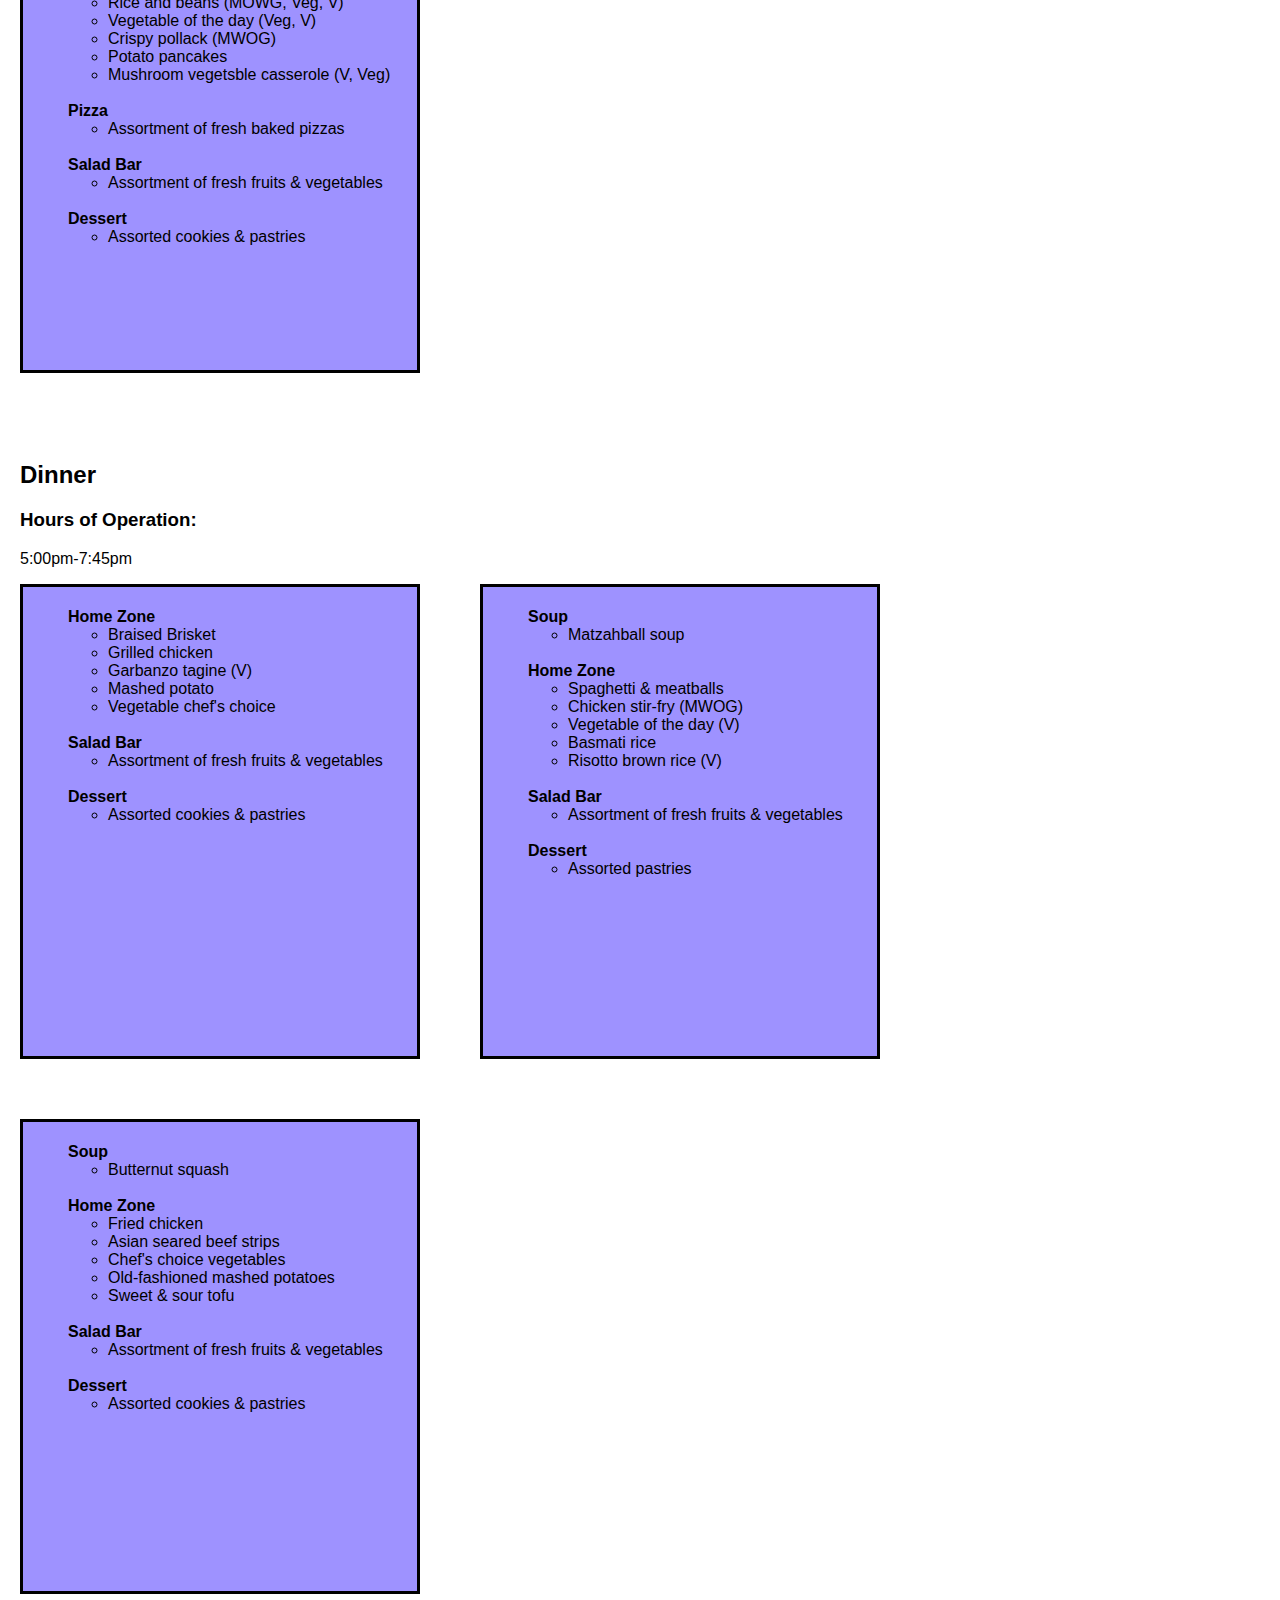
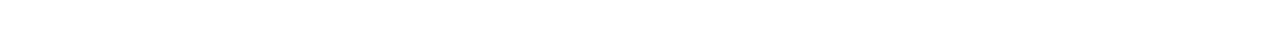
<file: Tuesday.html>
<!DOCTYPE html>
<html>

<head>
  <link rel="stylesheet" type="text/css" href="style.css">
  <title>layout</title>
</head>

<body>
  <div class="nav">
    <ul>
      <li><a href="index.html">Home</a></li>
      <li><a href="Sunday.html">Sunday</a></li>
      <li><a href="Monday.html">Monday</a></li>
      <li><a class="active" href="Tuesday.html">Tuesday</a></li>
      <li><a href="Wednesday.html">Wednesday</a></li>
      <li><a href="Thursday.html">Thursday</a></li>
      <li><a href="Friday.html">Friday</a></li>
    </ul>
  </div>
  <h1>
    Tuesday Menu
  </h1>
  <div id="mainBody" name="mainBody">
    <h2>
      Breakfast
    </h2>

    <h3>
      Hours of Operation:
    </h3>
    <p>
      8:00am-10:00am
    </p>

    <div class="tuesday">
      <ul>
        <li>Home Zone</li>
        <ul class="menuitem">
          <li> Scrambled eggs </li>
          <li> Hash browns (Veg) </li>
          <li> Pancakes </li>
          <li> Waffles </li>
        </ul>
        <br>
        <li>Salad Bar</li>
        <ul class="menuitem">
          <li> Assortment of fresh fruits & vegetables </li>
        </ul>
        <br>
        <li>Pastries</li>
        <ul class="menuitem">
          <li> Assorted Bagels & muffins </li>
        </ul>
    </div>

    <h2>
      <br>
      Lunch
    </h2>

    <h3>
      Hours of Operation:
    </h3>
    <p>
      11:30am-3:00pm
    </p>

    <div class="tuesday">
      <ul>
        <li>Home Zone</li>
        <ul class="menuitem">
          <li> Fish cakes (Veg) </li>
          <li> Jasmine rice </li>
          <li> Vegetables of the day </li>
          <li> Potato knish (Veg) </li>
          <li> Sweet chili tofu stir fry (V) </li>
          <li> Nacho bar </li>
        </ul>
        <br>
        <li>Salad Bar</li>
        <ul class="menuitem">
          <li> Assortment of fresh fruits & vegetables </li>
        </ul>
        <br>
        <li>Dessert</li>
        <ul class="menuitem">
          <li> Assorted cookies & pastries </li>
        </ul>
      </ul>
    </div>

    <div class="tuesday">
      <ul>
        <li>Soup</li>
        <ul class="menuitem">
          <li> Spanish chickpea stew </li>
        </ul>
        <br>
        <li>Home Zone</li>
        <ul class="menuitem">
          <li> Garden style sole </li>
          <li> Vegetable quinoa (LG, Veg, V, DF, MWOG)</li>
          <li> Vegetable of the day (LG, Veg, V, DF, MWOG) </li>
          <li> Cheese ravioli </li>
          <li> Potato puffs </li>
        </ul>
        <br>
        <li>Salad Bar</li>
        <ul class="menuitem">
          <li> Assortment of fresh fruits & vegetables </li>
        </ul>
        <br>
        <li>Dessert</li>
        <ul class="menuitem">
          <li> Assorted cookies & pastries </li>
        </ul>
      </ul>
    </div>

    <div class="tuesday">
      <ul>
        <li>Soup</li>
        <ul class="menuitem">
          <li> Vegetable </li>
        </ul>
        <br>
        <li>Home Zone</li>
        <ul class="menuitem">
          <li> Rice and beans (MOWG, Veg, V) </li>
          <li> Vegetable of the day (Veg, V) </li>
          <li> Crispy pollack (MWOG) </li>
          <li> Potato pancakes </li>
          <li> Mushroom vegetsble casserole (V, Veg) </li>
        </ul>
        <br>
        <li>Pizza</li>
        <ul class="menuitem">
          <li> Assortment of fresh baked pizzas </li>
        </ul>
        <br>
        <li>Salad Bar</li>
        <ul class="menuitem">
          <li> Assortment of fresh fruits & vegetables </li>
        </ul>
        <br>
        <li>Dessert</li>
        <ul class="menuitem">
          <li> Assorted cookies & pastries </li>
        </ul>
      </ul>
    </div>

    <h2>
      <br>
      Dinner
    </h2>

    <h3>
      Hours of Operation:
    </h3>
    <p>
      5:00pm-7:45pm
    </p>

    <div class="tuesday">
      <ul>
        <li>Home Zone</li>
        <ul class="menuitem">
          <li> Braised Brisket </li>
          <li> Grilled chicken </li>
          <li> Garbanzo tagine (V) </li>
          <li> Mashed potato </li>
          <li> Vegetable chef's choice </li>
        </ul>
        <br>
        <li>Salad Bar</li>
        <ul class="menuitem">
          <li> Assortment of fresh fruits & vegetables </li>
        </ul>
        <br>
        <li>Dessert</li>
        <ul class="menuitem">
          <li> Assorted cookies & pastries </li>
        </ul>
      </ul>
    </div>

    <div class="tuesday">
      <ul>
        <li>Soup</li>
        <ul class="menuitem">
          <li> Matzahball soup </li>
        </ul>
        <br>
        <li>Home Zone</li>
        <ul class="menuitem">
          <li> Spaghetti & meatballs </li>
          <li> Chicken stir-fry (MWOG) </li>
          <li> Vegetable of the day (V) </li>
          <li> Basmati rice </li>
          <li> Risotto brown rice (V) </li>
        </ul>
        <br>
        <li>Salad Bar</li>
        <ul class="menuitem">
          <li> Assortment of fresh fruits & vegetables </li>
        </ul>
        <br>
        <li>Dessert</li>
        <ul class="menuitem">
          <li> Assorted pastries </li>
        </ul>
      </ul>
    </div>

    <div class="tuesday">
      <ul>
        <li>Soup</li>
        <ul class="menuitem">
          <li> Butternut squash </li>
        </ul>
        <br>
        <li>Home Zone</li>
        <ul class="menuitem">
          <li> Fried chicken </li>
          <li> Asian seared beef strips </li>
          <li> Chef's choice vegetables </li>
          <li> Old-fashioned mashed potatoes </li>
          <li> Sweet & sour tofu </li>
        </ul>
        <br>
        <li>Salad Bar</li>
        <ul class="menuitem">
          <li> Assortment of fresh fruits & vegetables </li>
        </ul>
        <br>
        <li>Dessert</li>
        <ul class="menuitem">
          <li> Assorted cookies & pastries </li>
        </ul>
      </ul>
    </div>

  </div>
</body>
</html>
</file>
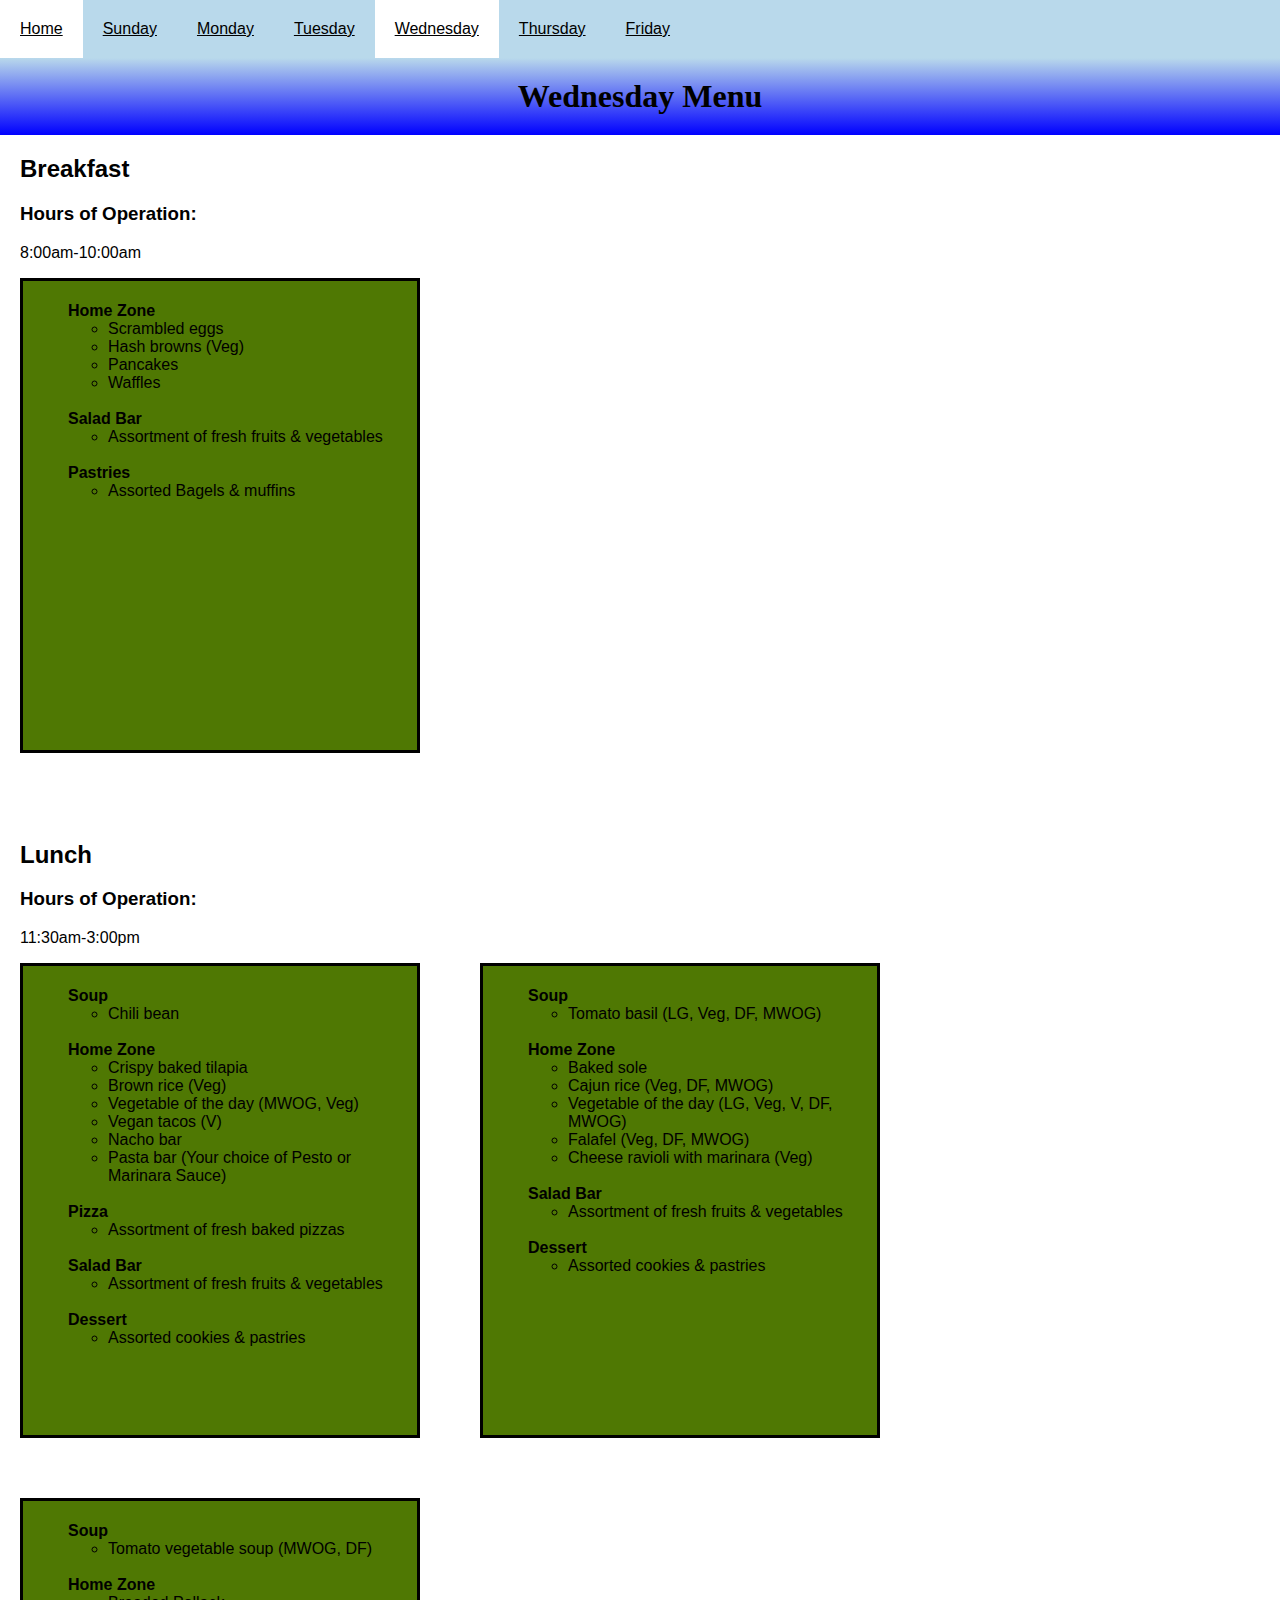
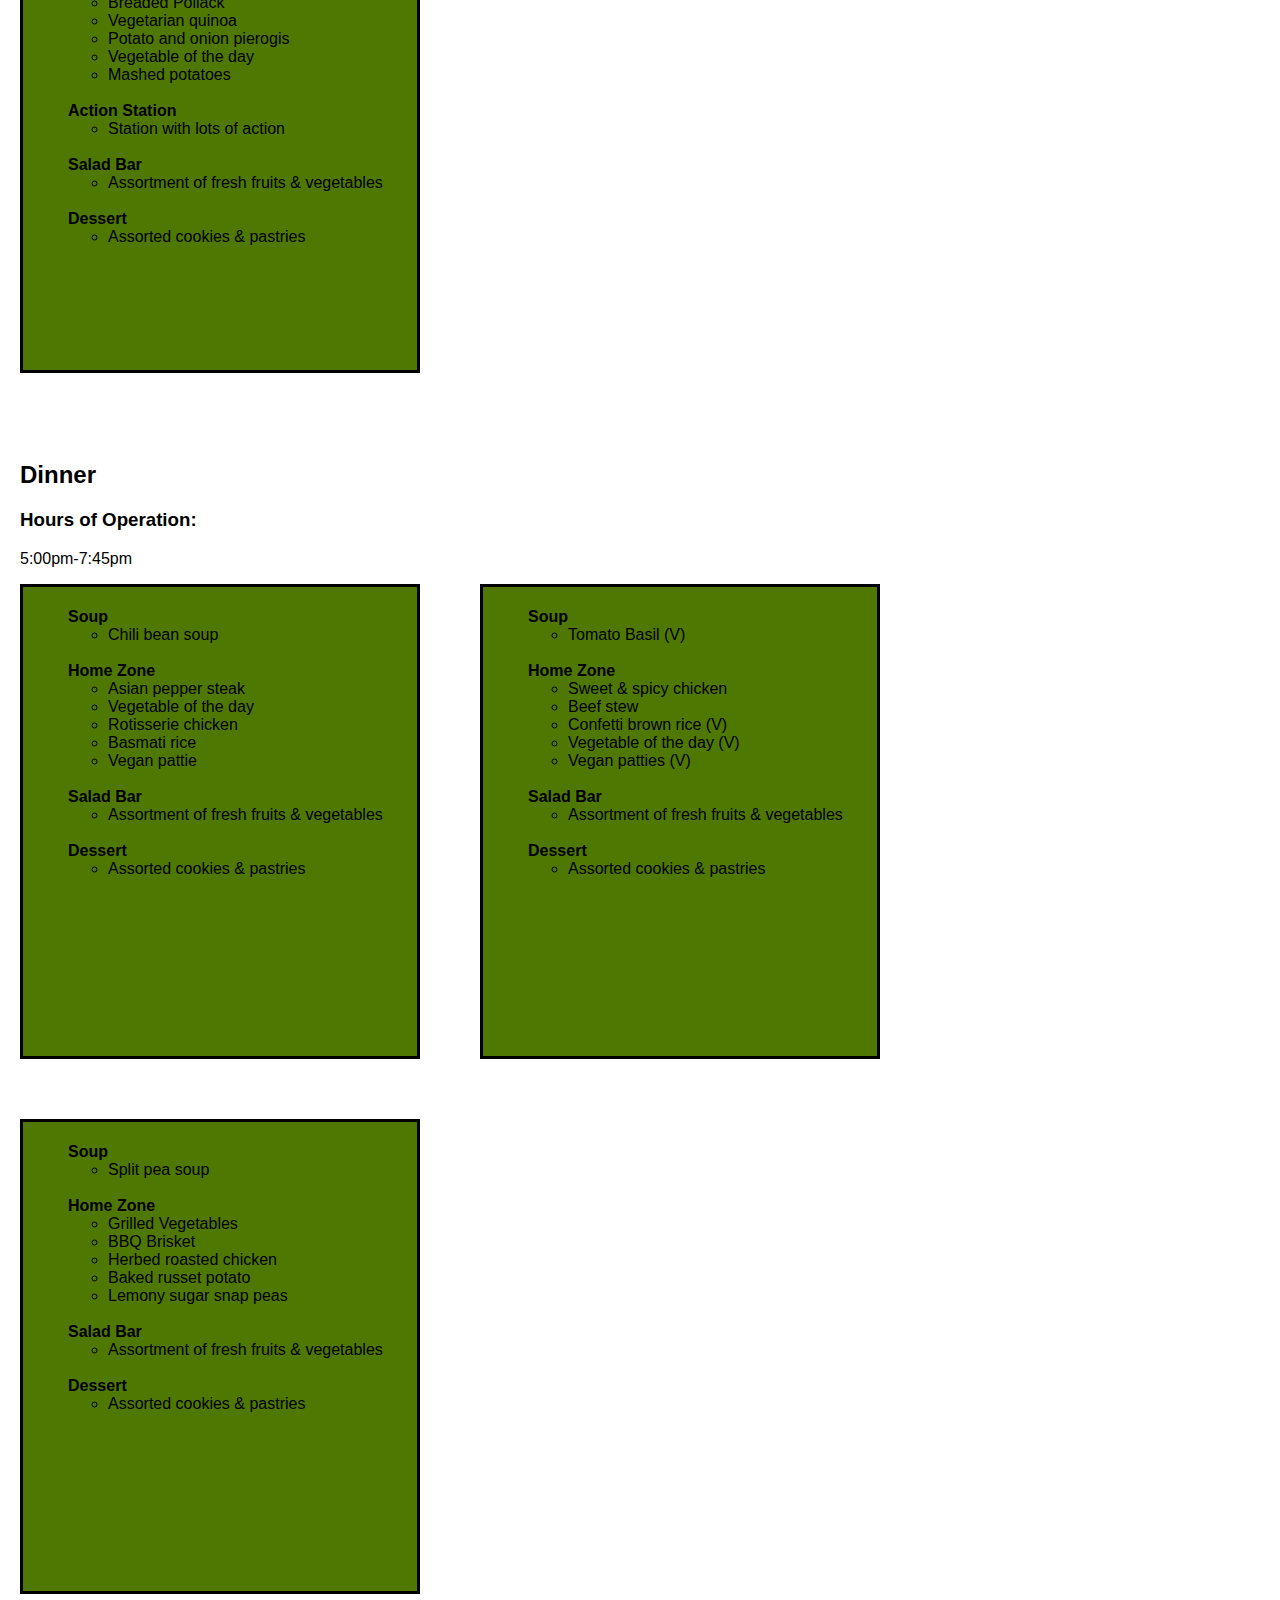
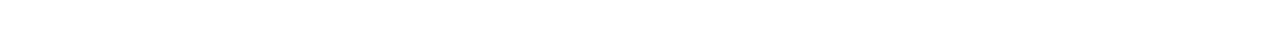
<file: Wednesday.html>
<!DOCTYPE html>
<html>

<head>
  <link rel="stylesheet" type="text/css" href="style.css">
  <title>layout</title>
</head>

<body>
  <div class="nav">
    <ul>
      <li><a href="index.html">Home</a></li>
      <li><a href="Sunday.html">Sunday</a></li>
      <li><a href="Monday.html">Monday</a></li>
      <li><a href="Tuesday.html">Tuesday</a></li>
      <li><a class="active" href="Wednesday.html">Wednesday</a></li>
      <li><a href="Thursday.html">Thursday</a></li>
      <li><a href="Friday.html">Friday</a></li>
    </ul>
  </div>
  <h1>
    Wednesday Menu
  </h1>
  <div id="mainBody" name="mainBody">
    <h2>
      Breakfast
    </h2>

    <h3>
      Hours of Operation:
    </h3>
    <p>
      8:00am-10:00am
    </p>

    <div class="wednesday">
      <ul>
        <li>Home Zone</li>
        <ul class="menuitem">
          <li> Scrambled eggs </li>
          <li> Hash browns (Veg) </li>
          <li> Pancakes </li>
          <li> Waffles </li>
        </ul>
        <br>
        <li>Salad Bar</li>
        <ul class="menuitem">
          <li> Assortment of fresh fruits & vegetables </li>
        </ul>
        <br>
        <li>Pastries</li>
        <ul class="menuitem">
          <li> Assorted Bagels & muffins </li>
        </ul>
    </div>


    <h2>
      <br>
      Lunch
    </h2>

    <h3>
      Hours of Operation:
    </h3>
    <p>
      11:30am-3:00pm
    </p>

    <div class="wednesday">
      <ul>
        <li>Soup</li>
        <ul class="menuitem">
          <li> Chili bean </li>
        </ul>
        <br>
        <li>Home Zone</li>
        <ul class="menuitem">
          <li> Crispy baked tilapia </li>
          <li> Brown rice (Veg) </li>
          <li> Vegetable of the day (MWOG, Veg) </li>
          <li> Vegan tacos (V) </li>
          <li> Nacho bar </li>
          <li> Pasta bar (Your choice of Pesto or Marinara Sauce) </li>
        </ul>
        <br>
        <li>Pizza</li>
        <ul class="menuitem">
          <li> Assortment of fresh baked pizzas </li>
        </ul>
        <br>
        <li>Salad Bar</li>
        <ul class="menuitem">
          <li> Assortment of fresh fruits & vegetables </li>
        </ul>
        <br>
        <li>Dessert</li>
        <ul class="menuitem">
          <li> Assorted cookies & pastries </li>
        </ul>
      </ul>
    </div>

    <div class="wednesday">
      <ul>
        <li>Soup</li>
        <ul class="menuitem">
          <li> Tomato basil (LG, Veg, DF, MWOG) </li>
        </ul>
        <br>
        <li>Home Zone</li>
        <ul class="menuitem">
          <li> Baked sole </li>
          <li> Cajun rice (Veg, DF, MWOG) </li>
          <li> Vegetable of the day (LG, Veg, V, DF, MWOG) </li>
          <li> Falafel (Veg, DF, MWOG) </li>
          <li> Cheese ravioli with marinara (Veg) </li>
        </ul>
        <br>
        <li>Salad Bar</li>
        <ul class="menuitem">
          <li> Assortment of fresh fruits & vegetables </li>
        </ul>
        <br>
        <li>Dessert</li>
        <ul class="menuitem">
          <li> Assorted cookies & pastries </li>
        </ul>
      </ul>
    </div>

    <div class="wednesday">
      <ul>
        <li>Soup</li>
        <ul class="menuitem">
          <li> Tomato vegetable soup (MWOG, DF) </li>
        </ul>
        <br>
        <li>Home Zone</li>
        <ul class="menuitem">
          <li> Breaded Pollack </li>
          <li> Vegetarian quinoa </li>
          <li> Potato and onion pierogis </li>
          <li> Vegetable of the day </li>
          <li> Mashed potatoes </li>
        </ul>
        <br>
        <li>Action Station</li>
        <ul class="menuitem">
          <li> Station with lots of action </li>
        </ul>
        <br>
        <li>Salad Bar</li>
        <ul class="menuitem">
          <li> Assortment of fresh fruits & vegetables </li>
        </ul>
        <br>
        <li>Dessert</li>
        <ul class="menuitem">
          <li> Assorted cookies & pastries </li>
        </ul>
      </ul>
    </div>
    <h2>
      <br>
      Dinner
    </h2>

    <h3>
      Hours of Operation:
    </h3>
    <p>
      5:00pm-7:45pm
    </p>

    <div class="wednesday">
      <ul>
        <li>Soup</li>
        <ul class="menuitem">
          <li> Chili bean soup </li>
        </ul>
        <br>
        <li>Home Zone</li>
        <ul class="menuitem">
          <li> Asian pepper steak </li>
          <li> Vegetable of the day </li>
          <li> Rotisserie chicken </li>
          <li> Basmati rice </li>
          <li> Vegan pattie </li>
        </ul>
        <br>
        <li>Salad Bar</li>
        <ul class="menuitem">
          <li> Assortment of fresh fruits & vegetables </li>
        </ul>
        <br>
        <li>Dessert</li>
        <ul class="menuitem">
          <li> Assorted cookies & pastries </li>
        </ul>
      </ul>
    </div>

    <div class="wednesday">
      <ul>
        <li>Soup</li>
        <ul class="menuitem">
          <li> Tomato Basil (V) </li>
        </ul>
        <br>
        <li>Home Zone</li>
        <ul class="menuitem">
          <li> Sweet & spicy chicken </li>
          <li> Beef stew </li>
          <li> Confetti brown rice (V) </li>
          <li> Vegetable of the day (V) </li>
          <li> Vegan patties (V) </li>
        </ul>
        <br>
        <li>Salad Bar</li>
        <ul class="menuitem">
          <li> Assortment of fresh fruits & vegetables </li>
        </ul>
        <br>
        <li>Dessert</li>
        <ul class="menuitem">
          <li> Assorted cookies & pastries </li>
        </ul>
      </ul>
    </div>

    <div class="wednesday">
      <ul>
        <li>Soup</li>
        <ul class="menuitem">
          <li> Split pea soup </li>
        </ul>
        <br>
        <li>Home Zone</li>
        <ul class="menuitem">
          <li> Grilled Vegetables </li>
          <li> BBQ Brisket </li>
          <li> Herbed roasted chicken </li>
          <li> Baked russet potato </li>
          <li> Lemony sugar snap peas </li>
        </ul>
        <br>
        <li>Salad Bar</li>
        <ul class="menuitem">
          <li> Assortment of fresh fruits & vegetables </li>
        </ul>
        <br>
        <li>Dessert</li>
        <ul class="menuitem">
          <li> Assorted cookies & pastries </li>
        </ul>
      </ul>
    </div>
  </div>
</body>

</html>
</file>
<file: style.css>
body {
  font-family: "Open Sans", sans-serif;
}

.nav ul {
  list-style-type: none;
  margin: 0;
  padding: 0;
  overflow: hidden;
  background-color: #B9D9EB;
}

.nav li {
  float: left;
}

.nav li a {
  display: block;
  padding: 20px;
  background-color: #B9D9EB;
  color: black;
}

.nav li a:hover {
  background-color: white;
}

.nav li a.active {
  background-color: white;
}

h1 {
  background-color: #2D45AE;
  background-image: linear-gradient(#B9D9EB, blue);
  font-family: 'Taviraj', serif;
  text-align: center;
  margin: 0;
  padding: 20px;
}

.mySlides {
  padding-left: 150px;
  padding-right: 150px;
  padding-top: 60px;
}

.active {
  background-color: #4CAF50;
}

* {
  box-sizing: border-box
}

body {
  font-family: Verdana, sans-serif;
  margin: 0
}

.mySlides {
  display: none
}

img {
  vertical-align: middle;
}

/* Slideshow container */
.slideshow-container {
  max-width: 100%;
  position: relative;
  margin: auto;
}

/* Next & previous buttons */
.prev, .next {
  cursor: pointer;
  position: absolute;
  top: 50%;
  width: auto;
  padding: 16px;
  margin-top: -22px;
  margin-right: 10%;
  margin-left: 10%;
  color: white;
  font-weight: bold;
  font-size: 18px;
  transition: 0.6s ease;
  border-radius: 0 3px 3px 0;
}

/* Position the "next button" to the right */
.next {
  right: 0;
  border-radius: 3px 0 0 3px;
}

/* On hover, add a black background color with a little bit see-through */
.prev:hover, .next:hover {
  background-color: rgba(0, 0, 0, 0.8);
}

/* The dots/bullets/indicators */
.dot {
  cursor: pointer;
  height: 15px;
  width: 15px;
  margin: 0 2px;
  background-color: #bbb;
  border-radius: 50%;
  display: inline-block;
  transition: background-color 0.6s ease;
}

.active, .dot:hover {
  background-color: #717171;
}

/* Fading animation */
.fade {
  -webkit-animation-name: fade;
  -webkit-animation-duration: 1.5s;
  animation-name: fade;
  animation-duration: 1.5s;
}

@-webkit-keyframes fade {
  from {
    opacity: .4
  }

  to {
    opacity: 1
  }
}

@keyframes fade {
  from {
    opacity: .4
  }

  to {
    opacity: 1
  }
}

/* On smaller screens, decrease text size */
@media only screen and (max-width: 300px) {
  .prev, .next, .text {
    font-size: 11px
  }
}

.maintext {
  background-color: black;
  width: 70%;
  height: 10%;
  margin: 50px;
  position: relative;
  margin-left: auto;
  margin-right: auto;
  padding: 20px;
  text-align: center;
  font-family: 'Glegoo', serif;
}

.thanks {
  background-color: pink;
  width: 1200px;
  margin: 50px;
}

p1 {
  margin: 20px;
  color: white;
  font-size: 40px;
}

p2 {
  color: white;
  font-size: 25px;
  font-style: italic;
}

#mainBody {
  padding-left: 20px;
}

.sunday {
  border: 3px solid black;
  background-color: #99d6ff;
  width: 475px;
  float: left;
  padding: 5px;
  margin-right: 60px;
  margin-bottom: 60px;
}

h2 {
  clear: left;
}

.monday {
  border: 3px solid black;
  background-color: #FF7DBF;
  width: 400px;
  height: 475px;
  float: left;
  padding: 5px;
  margin-right: 60px;
  margin-bottom: 60px;
}

.tuesday {
  border: 3px solid black;
  background-color: #9E92FF;
  width: 400px;
  height: 475px;
  float: left;
  padding: 5px;
  margin-right: 60px;
  margin-bottom: 60px;
}

.wednesday {
  border: 3px solid black;
  background-color: #4F7803;
  width: 400px;
  height: 475px;
  float: left;
  padding: 5px;
  margin-right: 60px;
  margin-bottom: 60px;
}

.thursday {
  border: 3px solid black;
  background-color: #FFA62A;
  width: 400px;
  height: 475px;
  float: left;
  padding: 5px;
  margin-right: 60px;
  margin-bottom: 60px;
}

.friday {
  border: 3px solid black;
  background-color: #B8FFCB;
  width: 400px;
  height: 475px;
  float: left;
  padding: 5px;
  margin-right: 60px;
  margin-bottom: 60px;
}

.menuitem li {
  font-weight: normal;
  list-style-type: circle;
}

.sunday ul {
  list-style-type: none;
  margin-right: 5px;
  font-weight: bold;
}

.monday ul {
  list-style-type: none;
  margin-right: 5px;
  font-weight: bold;
}

.tuesday ul {
  list-style-type: none;
  margin-right: 5px;
  font-weight: bold;
}

.wednesday ul {
  list-style-type: none;
  margin-right: 5px;
  font-weight: bold;
}

.thursday ul {
  list-style-type: none;
  margin-right: 5px;
  font-weight: bold;
}

.friday ul {
  list-style-type: none;
  margin-right: 5px;
  font-weight: bold;
}
</file>
